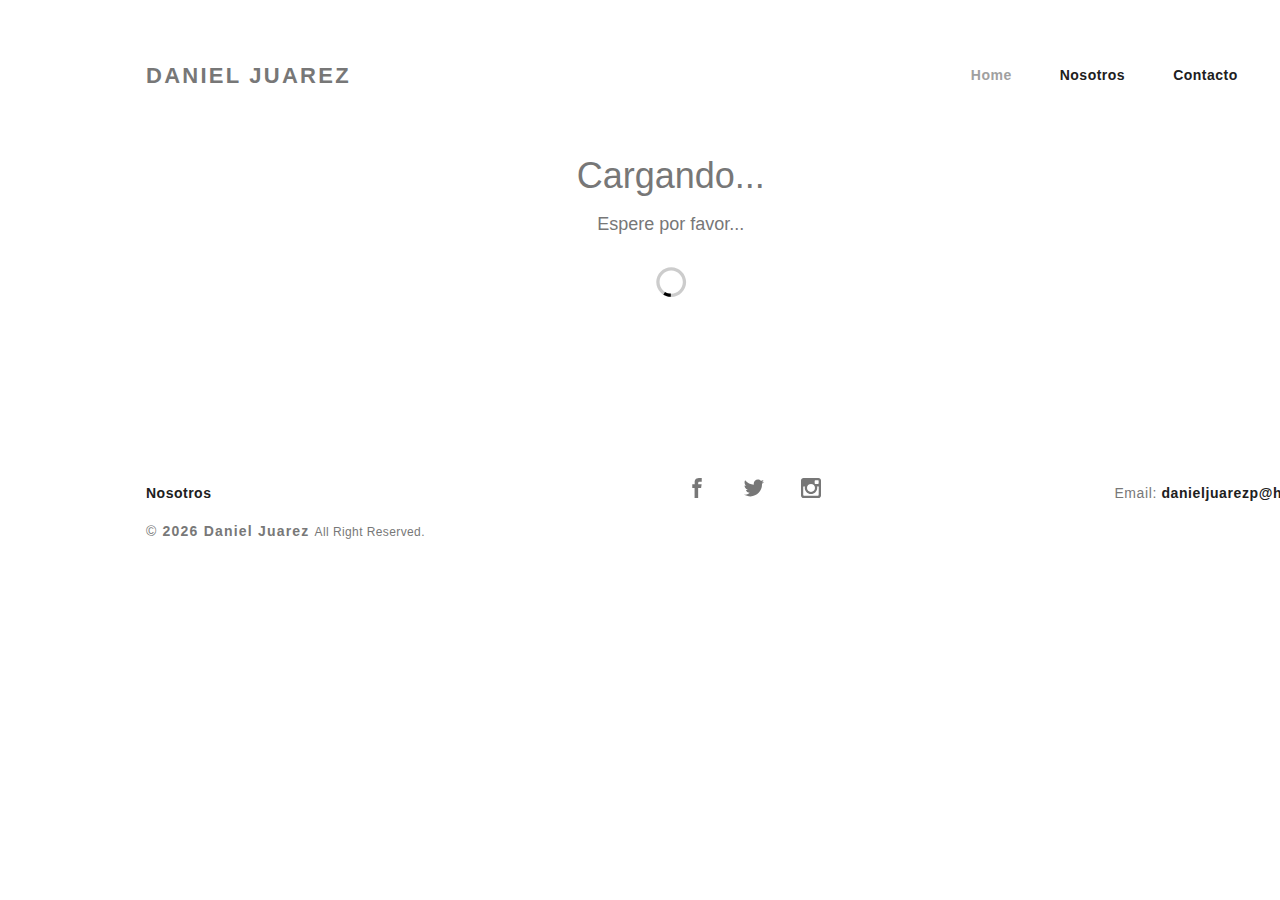
<file: docs/index.html>
<!doctype html><html lang="en"><head><meta charset="utf-8"><title>Portafolio</title><meta name="viewport" content="width=device-width,initial-scale=1"><!-- <link rel="icon" type="image/x-icon" href="favicon.ico"> --><link rel="icon" type="image/svg+xml" href="assets/img/urku-ico.svg"><link rel="stylesheet" href="assets/css/aurora-pack.min.css"><link rel="stylesheet" href="assets/css/aurora-theme-base.min.css"><link rel="stylesheet" href="assets/css/urku.css"><link href="styles.21037f791f68e74f88bd.bundle.css" rel="stylesheet"/></head><body><app-root></app-root><script src="assets/js/svg4everybody.min.js"></script><script>svg4everybody();</script><script type="text/javascript" src="inline.c7dbbd68237d16f89b19.bundle.js"></script><script type="text/javascript" src="polyfills.c9b879328f3396b2bbe8.bundle.js"></script><script type="text/javascript" src="vendor.8f28cc95007cf9566d1e.bundle.js"></script><script type="text/javascript" src="main.bb5b761fdab24113b5a6.bundle.js"></script></body></html>
</file>
<file: docs/assets/css/urku.css>
/* * * * * * * * * * * * * * * * * * * * *\ 
 UrkuPortfolio v1.0.0 
 Urku is a prtfolio template with a very clean style. 
 (c) 2016 Lionel <lionel@pixeden.com> (http://pixeden.com) 
 https://bitbucket.org/elrumordelaluz/urkuportfolio 
 Licensed under  MIT 
\* * * * * * * * * * * * * * * * * * * * */
@charset "UTF-8";
body {
  margin: 0;
}

.rk-container {
  margin-right: auto;
  margin-left: auto;
  padding-left: .25rem;
  padding-right: .25rem;
}
@media (min-width: 40em) {
  .rk-container {
    max-width: 88.88889em;
    width: 95vw;
  }
  .rk-container--inner {
    max-width: 68.88889em;
    width: 82vw;
  }
}
.rk-container--full {
  max-width: 100%;
  padding-left: 0;
  padding-right: 0;
  width: 100%;
}
@media (min-width: 64em) {
  .rk-container {
    padding-left: 0;
    padding-right: 0;
  }
}

.rk-main {
  z-index: 1;
  position: static;
}
.top-fixed .rk-main {
  padding-top: 8.5rem;
}
@media (min-width: 64em) {
  .rk-main {
    position: relative;
  }
}

.rk-header {
  background-color: #fff;
  position: relative;
  z-index: 5;
}
.top-fixed .rk-header {
  position: fixed;
}

.rk-topbar {
  -webkit-box-align: start;
  -webkit-align-items: flex-start;
  -ms-flex-align: start;
          align-items: flex-start;
  display: -webkit-box;
  display: -webkit-flex;
  display: -ms-flexbox;
  display:         flex;
  -webkit-flex-wrap: wrap;
      -ms-flex-wrap: wrap;
          flex-wrap: wrap;
  -webkit-box-pack: justify;
  -webkit-justify-content: space-between;
  -ms-flex-pack: justify;
          justify-content: space-between;
  padding-bottom: 3.3rem;
  padding-top: 2.8rem;
}
@media (min-width: 64em) {
  .rk-topbar {
    padding-bottom: 0;
  }
}

.rk-logo {
  -webkit-box-flex: 0;
  -webkit-flex: 0 0 100%;
      -ms-flex: 0 0 100%;
          flex: 0 0 100%;
  font-size: 1.375rem;
  font-weight: 700;
  letter-spacing: 2.25px;
  text-align: center;
  text-transform: uppercase;
  width: 20%;
}
.rk-logo sup {
  font-size: .5625rem;
  position: relative;
  top: -1px;
}
@media (min-width: 64em) {
  .rk-logo {
    -webkit-box-flex: 1;
    -webkit-flex: 1;
        -ms-flex: 1;
            flex: 1;
    text-align: left;
  }
}

.rk-search {
  -webkit-align-self: flex-start;
  -ms-flex-item-align: start;
          align-self: flex-start;
  margin-bottom: 3.4rem;
  margin-left: 7.7rem;
  padding-top: .16rem;
  position: relative;
}
.rk-search label,
.rk-search input {
  display: inline-block;
  vertical-align: middle;
}
.rk-search label {
  cursor: pointer;
  height: 1.875rem;
  left: -1.5rem;
  padding-bottom: .67em;
  padding-top: 0;
  position: absolute;
  top: 0;
  -webkit-transition: color .3s;
          transition: color .3s;
  width: 1.875rem;
  z-index: 20;
}
.rk-search svg {
  height: 100%;
  width: 100%;
}
.rk-search input {
  background-color: transparent;
  border: 0;
  font-size: .875rem;
  opacity: 0;
  outline: 0;
  padding: 0;
  padding-bottom: .3em;
  -webkit-transition: .3s;
          transition: .3s;
  z-index: 10;
  width: 1px;
}
.rk-search input:focus {
  opacity: 1;
  padding-left: .5rem;
  width: 100px;
}
.rk-search input:focus + label {
  color: #a0a0a0;
}

.rk-navmobile {
  position: relative;
}

.rk-mobile-menu {
  display: none;
}
.rk-mobile-menu + label {
  cursor: pointer;
  display: inline-block;
  height: 24px;
  left: 2.5vw;
  position: absolute;
  top: 2.7rem;
  width: 16px;
  z-index: 300;
}
.rk-mobile-menu + label svg {
  height: 4px;
  width: 20px;
  margin: 0;
  display: block;
  margin-bottom: 3px;
  -webkit-transition: .3s;
          transition: .3s;
}
.rk-mobile-menu + label svg:nth-of-type(1) {
  -webkit-transform-origin: center left;
      -ms-transform-origin: center left;
          transform-origin: center left;
}
.rk-mobile-menu + label svg:nth-of-type(3) {
  -webkit-transform-origin: center left;
      -ms-transform-origin: center left;
          transform-origin: center left;
}
@media (min-width: 64em) {
  .rk-mobile-menu + label {
    display: none;
  }
}
.rk-mobile-menu:checked + label,
.rk-mobile-menu + label:hover {
  color: #a0a0a0;
}
.rk-mobile-menu:checked + label svg:nth-of-type(1) {
  -webkit-transform: rotate(45deg);
      -ms-transform: rotate(45deg);
          transform: rotate(45deg);
}
.rk-mobile-menu:checked + label svg:nth-of-type(2) {
  -webkit-transform: translateX(-100%);
      -ms-transform: translateX(-100%);
          transform: translateX(-100%);
  opacity: 0;
}
.rk-mobile-menu:checked + label svg:nth-of-type(3) {
  -webkit-transform: rotate(-45deg);
      -ms-transform: rotate(-45deg);
          transform: rotate(-45deg);
}

.rk-footer {
  margin-top: 10.5rem;
  margin-bottom: 2rem;
}

.rk-footer__text {
  color: #787878;
  font-size: .75rem;
  margin-bottom: .875rem;
}
.rk-footer__text span {
  font-size: .875rem;
}

.rk-footer__copy {
  letter-spacing: .4px;
}
.rk-footer__copy span {
  letter-spacing: 1.2px;
}

.rk-footer__contact {
  display: inline-block;
  letter-spacing: .6px;
}

.rk-footer__by {
  letter-spacing: .7px;
}

.rk-social-btn {
  background: none;
  border: 0;
  display: inline-block;
  height: 20px;
  margin-left: 1rem;
  margin-right: 1rem;
  width: 20px;
}
.rk-social-btn:first-child {
  margin-left: 0;
}
.rk-social-btn:last-child {
  margin-right: 0;
}
.rk-social-btn svg {
  height: 100%;
  width: 100%;
}

.rk-layout-ctrl-cont {
  position: absolute;
  text-align: right;
  top: 2.65rem;
  padding-right: 2.5rem;
}
.top-fixed .rk-layout-ctrl-cont {
  position: fixed;
  z-index: 401;
}
.top-fixed .rk-layout-ctrl-cont:first-of-type {
  top: 2.65rem;
}
@media (min-width: 64em) {
  .rk-layout-ctrl-cont {
    padding-right: 0;
    top: 2.25rem;
  }
  .rk-layout-ctrl-cont:first-of-type {
    top: 0;
  }
  .top-fixed .rk-layout-ctrl-cont {
    top: 10.7625rem;
    z-index: -1;
  }
  .top-fixed .rk-layout-ctrl-cont:first-of-type {
    top: 8.5rem;
  }
}

.rk-layout-ctrl {
  cursor: pointer;
  display: none;
  float: right;
  clear: both;
  height: 28px;
  opacity: 0;
  padding-right: .09rem;
  padding-top: 0;
  -webkit-transition: color .3s;
          transition: color .3s;
  width: 20px;
  z-index: 401;
  position: absolute;
}
.rk-layout-ctrl:hover {
  color: #a0a0a0;
}
.rk-layout-ctrl svg {
  height: 100%;
  width: 100%;
}
@media (min-width: 40em) {
  .rk-layout-ctrl {
    display: inline-block;
  }
}
@media (min-width: 64em) {
  .rk-layout-ctrl {
    opacity: 1;
    position: static;
  }
}

.layout-ctrl-input {
  display: none;
}
.layout-ctrl-input:checked + .rk-layout-ctrl-cont label {
  display: none;
  color: #a0a0a0;
}
@media (min-width: 64em) {
  .layout-ctrl-input:checked + .rk-layout-ctrl-cont label {
    display: block;
  }
}

.rk-layout-ctrl-mobile {
  color: #a0a0a0;
  height: 19px;
  position: absolute;
  right: 40px;
  top: 46px;
  width: 19px;
  z-index: 400;
}
.top-fixed .rk-layout-ctrl-mobile {
  position: fixed;
}
.rk-layout-ctrl-mobile svg {
  -webkit-transition: -webkit-transform 250ms;
          transition:         transform 250ms;
  position: absolute;
  width: 48%;
}
.rk-layout-ctrl-mobile svg:nth-child(1),
.rk-layout-ctrl-mobile svg:nth-child(2) {
  top: 0;
  -webkit-transform-origin: top center;
      -ms-transform-origin: top center;
          transform-origin: top center;
}
.rk-layout-ctrl-mobile svg:nth-child(1),
.rk-layout-ctrl-mobile svg:nth-child(3) {
  left: 0;
}
.rk-layout-ctrl-mobile svg:nth-child(2),
.rk-layout-ctrl-mobile svg:nth-child(4) {
  right: 0;
}
.rk-layout-ctrl-mobile svg:nth-child(3),
.rk-layout-ctrl-mobile svg:nth-child(4) {
  bottom: 0;
  -webkit-transform-origin: bottom center;
      -ms-transform-origin: bottom center;
          transform-origin: bottom center;
}
.rk-layout-ctrl-mobile svg:nth-child(1),
.rk-layout-ctrl-mobile svg:nth-child(4) {
  -webkit-transform: scaleY(1.3);
      -ms-transform: scaleY(1.3);
          transform: scaleY(1.3);
}
.rk-layout-ctrl-mobile svg:nth-child(2),
.rk-layout-ctrl-mobile svg:nth-child(3) {
  -webkit-transform: scaleY(.7);
      -ms-transform: scaleY(.7);
          transform: scaleY(.7);
}
.rk-layout-ctrl-mobile.layout-blog svg:nth-child(1),
.rk-layout-ctrl-mobile.layout-blog svg:nth-child(3) {
  -webkit-transform: scaleX(1.3);
      -ms-transform: scaleX(1.3);
          transform: scaleX(1.3);
  -webkit-transform-origin: left center;
      -ms-transform-origin: left center;
          transform-origin: left center;
}
.rk-layout-ctrl-mobile.layout-blog svg:nth-child(2),
.rk-layout-ctrl-mobile.layout-blog svg:nth-child(4) {
  -webkit-transform: scaleX(1.3);
      -ms-transform: scaleX(1.3);
          transform: scaleX(1.3);
  -webkit-transform-origin: right center;
      -ms-transform-origin: right center;
          transform-origin: right center;
}
#layout-grid:checked ~ .rk-layout-ctrl-mobile svg {
  -webkit-transform: scale(1);
      -ms-transform: scale(1);
          transform: scale(1);
}
@media (max-width: 40em) {
  .rk-layout-ctrl-mobile {
    display: none;
  }
}
@media (min-width: 64em) {
  .rk-layout-ctrl-mobile {
    display: none;
  }
}

.rk-portfolio__items {
  margin-top: -4px;
}
@media (min-width: 40em) {
  .rk-portfolio__items {
    display: -webkit-box;
    display: -webkit-flex;
    display: -ms-flexbox;
    display:         flex;
    -webkit-flex-wrap: wrap;
        -ms-flex-wrap: wrap;
            flex-wrap: wrap;
    margin-left: -4px;
    margin-right: -4px;
  }
}

.rk-item {
  display: block;
  margin: 0;
  margin-bottom: .5rem;
  position: relative;
}
.rk-item.ae-masonry__item {
  display: inline-block;
  margin-bottom: 0;
}
.rk-item img {
  display: block;
  width: 100%;
}
.rk-item:hover .item-meta {
  opacity: 1;
  visibility: visible;
}
.rk-item--flex {
  background-position: center center;
  background-repeat: no-repeat;
  background-size: cover;
  border-color: white;
  border-width: 4px;
  border-style: solid;
  -webkit-box-flex: 1;
  -webkit-flex: 1;
      -ms-flex: 1;
          flex: 1;
  margin-bottom: 0;
  overflow: hidden;
}
.rk-item--flex:after {
  display: none;
}
.rk-item--flex:before {
  content: "";
  display: block;
  padding-top: 100%;
}
.rk-item--flex:hover {
  background-color: #000;
  background-blend-mode: luminosity;
}
@media (min-width: 40em) {
  .rk-item {
    border-width: 4px;
  }
}

.post-img {
  background-position: center center;
  background-repeat: no-repeat;
  background-size: cover;
  display: block;
  position: relative;
}
.post-img:before {
  content: "";
  display: block;
  padding-top: 100%;
}
.post-img:hover {
  background-color: #000;
  background-blend-mode: luminosity;
}
.post-img:hover .item-meta {
  opacity: 1;
  visibility: visible;
}

.item-meta {
  -webkit-box-align: center;
  -webkit-align-items: center;
  -ms-flex-align: center;
          align-items: center;
  background-color: rgba(255, 255, 255, .75);
  bottom: 0;
  color: #202020;
  display: -webkit-box;
  display: -webkit-flex;
  display: -ms-flexbox;
  display:         flex;
  -webkit-box-orient: vertical;
  -webkit-box-direction: normal;
  -webkit-flex-direction: column;
      -ms-flex-direction: column;
          flex-direction: column;
  font-size: .67rem;
  -webkit-box-pack: center;
  -webkit-justify-content: center;
  -ms-flex-pack: center;
          justify-content: center;
  left: 0;
  margin: auto;
  opacity: 0;
  padding: 2%;
  position: absolute;
  right: 0;
  text-align: center;
  -webkit-transition: opacity .5s;
          transition: opacity .5s;
  top: 0;
}
.item-meta h2 {
  font-size: 2.25em;
  font-weight: 700;
}
.item-meta p {
  font-size: 1.5em;
  margin-bottom: 0;
}
@media (min-width: 64em) {
  .item-meta {
    font-size: 1vw;
  }
}
@media (min-width: 94.75em) {
  .item-meta {
    font-size: 1rem;
  }
}

@media (min-width: 40em) {
  .rk-size-12 .item-meta h2,
  .fz-12 .item-meta2 h2 {
    font-size: 2.25em;
  }
  .rk-size-12 .item-meta p,
  .fz-12 .item-meta2 p {
    font-size: 1.5em;
  }
  .rk-size-8 .item-meta h2,
  .fz-8 .item-meta h2 {
    font-size: 2em;
  }
  .rk-size-8 .item-meta p,
  .fz-8 .item-meta p {
    font-size: 1.5em;
  }
  .rk-size-6 .item-meta h2,
  .fz-6 .item-meta h2 {
    font-size: 1.75em;
  }
  .rk-size-6 .item-meta p,
  .fz-6 .item-meta p {
    font-size: 1.3125em;
  }
  .rk-size-4 .item-meta h2,
  .fz-4 .item-meta h2 {
    font-size: 1.5em;
  }
  .rk-size-4 .item-meta p,
  .fz-4 .item-meta p {
    font-size: 1.125em;
  }
  .rk-size-3 .item-meta h2,
  .fz-3 .item-meta h2 {
    font-size: 1.3125em;
  }
  .rk-size-3 .item-meta p,
  .fz-3 .item-meta p {
    font-size: 1.125em;
  }
  #layout-grid:checked ~ .rk-portfolio .rk-tosize-12 .item-meta h2 {
    font-size: 2.25em;
  }
  #layout-grid:checked ~ .rk-portfolio .rk-tosize-12 .item-meta p {
    font-size: 1.5em;
  }
  #layout-grid:checked ~ .rk-portfolio .rk-tosize-6 .item-meta h2 {
    font-size: 1.75em;
  }
  #layout-grid:checked ~ .rk-portfolio .rk-tosize-6 .item-meta p {
    font-size: 1.3125em;
  }
  #layout-grid:checked ~ .rk-portfolio .rk-tosize-4 .item-meta h2,
  #layout-grid:checked ~ .rk-portfolio .rk-tosize-8 .rk-tosize-6 .item-meta h2 {
    font-size: 1.5em;
  }
  #layout-grid:checked ~ .rk-portfolio .rk-tosize-4 .item-meta p,
  #layout-grid:checked ~ .rk-portfolio .rk-tosize-8 .rk-tosize-6 .item-meta p {
    font-size: 1.125em;
  }
  #layout-grid:checked ~ .rk-portfolio .rk-tosize-3 .item-meta h2,
  #layout-grid:checked ~ .rk-portfolio .rk-tosize-6 .rk-tosize-6 .item-meta h2 {
    font-size: 1.3125em;
  }
  #layout-grid:checked ~ .rk-portfolio .rk-tosize-3 .item-meta p,
  #layout-grid:checked ~ .rk-portfolio .rk-tosize-6 .rk-tosize-6 .item-meta p {
    font-size: 1.125em;
  }
}

.ae-masonry .item-meta h2 {
  font-size: 2.25em;
}

.ae-masonry .item-meta p {
  font-size: 1.5em;
}

@media (min-width: 40em) {
  .rk-portfolio .ae-masonry-sm-2 .item-meta h2,
  .rk-portfolio .ae-grid__item[class*="item-sm"]:nth-child(1):nth-last-child(2) h2,
  .rk-portfolio .ae-grid__item[class*="item-sm"]:nth-child(1):nth-last-child(2) ~ .ae-grid__item[class*="item-sm"] h2 {
    font-size: 1.75em;
  }
  .rk-portfolio .ae-masonry-sm-2 .item-meta p,
  .rk-portfolio .ae-grid__item[class*="item-sm"]:nth-child(1):nth-last-child(2) p,
  .rk-portfolio .ae-grid__item[class*="item-sm"]:nth-child(1):nth-last-child(2) ~ .ae-grid__item[class*="item-sm"] p {
    font-size: 1.3125em;
  }
  .rk-portfolio .ae-masonry-sm-3 .item-meta h2,
  .rk-portfolio .ae-grid__item[class*="item-sm"]:nth-child(1):nth-last-child(3) h2,
  .rk-portfolio .ae-grid__item[class*="item-sm"]:nth-child(1):nth-last-child(3) ~ .ae-grid__item[class*="item-sm"] h2 {
    font-size: 1.5em;
  }
  .rk-portfolio .ae-masonry-sm-3 .item-meta p,
  .rk-portfolio .ae-grid__item[class*="item-sm"]:nth-child(1):nth-last-child(3) p,
  .rk-portfolio .ae-grid__item[class*="item-sm"]:nth-child(1):nth-last-child(3) ~ .ae-grid__item[class*="item-sm"] p {
    font-size: 1.125em;
  }
  .rk-portfolio .ae-masonry-sm-4 .item-meta h2,
  .rk-portfolio .ae-grid__item[class*="item-sm"]:nth-child(1):nth-last-child(4) h2,
  .rk-portfolio .ae-grid__item[class*="item-sm"]:nth-child(1):nth-last-child(4) ~ .ae-grid__item[class*="item-sm"] h2 {
    font-size: 1.3125em;
  }
  .rk-portfolio .ae-masonry-sm-4 .item-meta p,
  .rk-portfolio .ae-grid__item[class*="item-sm"]:nth-child(1):nth-last-child(4) p,
  .rk-portfolio .ae-grid__item[class*="item-sm"]:nth-child(1):nth-last-child(4) ~ .ae-grid__item[class*="item-sm"] p {
    font-size: 1.125em;
  }
}

@media (min-width: 52em) {
  .rk-portfolio .ae-masonry-md-2 .item-meta h2,
  .rk-portfolio .ae-grid__item[class*="item-md"]:nth-child(1):nth-last-child(2) h2,
  .rk-portfolio .ae-grid__item[class*="item-md"]:nth-child(1):nth-last-child(2) ~ .ae-grid__item[class*="item-md"] h2 {
    font-size: 1.75em;
  }
  .rk-portfolio .ae-masonry-md-2 .item-meta p,
  .rk-portfolio .ae-grid__item[class*="item-md"]:nth-child(1):nth-last-child(2) p,
  .rk-portfolio .ae-grid__item[class*="item-md"]:nth-child(1):nth-last-child(2) ~ .ae-grid__item[class*="item-md"] p {
    font-size: 1.3125em;
  }
  .rk-portfolio .ae-masonry-md-3 .item-meta h2,
  .rk-portfolio .ae-grid__item[class*="item-md"]:nth-child(1):nth-last-child(3) h2,
  .rk-portfolio .ae-grid__item[class*="item-md"]:nth-child(1):nth-last-child(3) ~ .ae-grid__item[class*="item-md"] h2 {
    font-size: 1.5em;
  }
  .rk-portfolio .ae-masonry-md-3 .item-meta p,
  .rk-portfolio .ae-grid__item[class*="item-md"]:nth-child(1):nth-last-child(3) p,
  .rk-portfolio .ae-grid__item[class*="item-md"]:nth-child(1):nth-last-child(3) ~ .ae-grid__item[class*="item-md"] p {
    font-size: 1.125em;
  }
  .rk-portfolio .ae-masonry-md-4 .item-meta h2,
  .rk-portfolio .ae-grid__item[class*="item-md"]:nth-child(1):nth-last-child(4) h2,
  .rk-portfolio .ae-grid__item[class*="item-md"]:nth-child(1):nth-last-child(4) ~ .ae-grid__item[class*="item-md"] h2 {
    font-size: 1.3125em;
  }
  .rk-portfolio .ae-masonry-md-4 .item-meta p,
  .rk-portfolio .ae-grid__item[class*="item-md"]:nth-child(1):nth-last-child(4) p,
  .rk-portfolio .ae-grid__item[class*="item-md"]:nth-child(1):nth-last-child(4) ~ .ae-grid__item[class*="item-md"] p {
    font-size: 1.125em;
  }
}

@media (min-width: 64em) {
  .rk-portfolio .ae-masonry-lg-2 .item-meta h2,
  .rk-portfolio .ae-grid__item[class*="item-lg"]:nth-child(1):nth-last-child(2) h2,
  .rk-portfolio .ae-grid__item[class*="item-lg"]:nth-child(1):nth-last-child(2) ~ .ae-grid__item[class*="item-lg"] h2 {
    font-size: 1.75em;
  }
  .rk-portfolio .ae-masonry-lg-2 .item-meta p,
  .rk-portfolio .ae-grid__item[class*="item-lg"]:nth-child(1):nth-last-child(2) p,
  .rk-portfolio .ae-grid__item[class*="item-lg"]:nth-child(1):nth-last-child(2) ~ .ae-grid__item[class*="item-lg"] p {
    font-size: 1.3125em;
  }
  .rk-portfolio .ae-masonry-lg-3 .item-meta h2,
  .rk-portfolio .ae-grid__item[class*="item-lg"]:nth-child(1):nth-last-child(3) h2,
  .rk-portfolio .ae-grid__item[class*="item-lg"]:nth-child(1):nth-last-child(3) ~ .ae-grid__item[class*="item-lg"] h2 {
    font-size: 1.5em;
  }
  .rk-portfolio .ae-masonry-lg-3 .item-meta p,
  .rk-portfolio .ae-grid__item[class*="item-lg"]:nth-child(1):nth-last-child(3) p,
  .rk-portfolio .ae-grid__item[class*="item-lg"]:nth-child(1):nth-last-child(3) ~ .ae-grid__item[class*="item-lg"] p {
    font-size: 1.125em;
  }
  .rk-portfolio .ae-masonry-lg-4 .item-meta h2,
  .rk-portfolio .ae-grid__item[class*="item-lg"]:nth-child(1):nth-last-child(4) h2,
  .rk-portfolio .ae-grid__item[class*="item-lg"]:nth-child(1):nth-last-child(4) ~ .ae-grid__item[class*="item-lg"] h2 {
    font-size: 1.3125em;
  }
  .rk-portfolio .ae-masonry-lg-4 .item-meta p,
  .rk-portfolio .ae-grid__item[class*="item-lg"]:nth-child(1):nth-last-child(4) p,
  .rk-portfolio .ae-grid__item[class*="item-lg"]:nth-child(1):nth-last-child(4) ~ .ae-grid__item[class*="item-lg"] p {
    font-size: 1.125em;
  }
}

@media (min-width: 75em) {
  .rk-portfolio .ae-masonry-xl-2 .item-meta h2,
  .rk-portfolio .ae-grid__item[class*="item-xl"]:nth-child(1):nth-last-child(2) h2,
  .rk-portfolio .ae-grid__item[class*="item-xl"]:nth-child(1):nth-last-child(2) ~ .ae-grid__item[class*="item-xl"] h2 {
    font-size: 1.75em;
  }
  .rk-portfolio .ae-masonry-xl-2 .item-meta p,
  .rk-portfolio .ae-grid__item[class*="item-xl"]:nth-child(1):nth-last-child(2) p,
  .rk-portfolio .ae-grid__item[class*="item-xl"]:nth-child(1):nth-last-child(2) ~ .ae-grid__item[class*="item-xl"] p {
    font-size: 1.3125em;
  }
  .rk-portfolio .ae-masonry-xl-3 .item-meta h2,
  .rk-portfolio .ae-grid__item[class*="item-xl"]:nth-child(1):nth-last-child(3) h2,
  .rk-portfolio .ae-grid__item[class*="item-xl"]:nth-child(1):nth-last-child(3) ~ .ae-grid__item[class*="item-xl"] h2 {
    font-size: 1.5em;
  }
  .rk-portfolio .ae-masonry-xl-3 .item-meta p,
  .rk-portfolio .ae-grid__item[class*="item-xl"]:nth-child(1):nth-last-child(3) p,
  .rk-portfolio .ae-grid__item[class*="item-xl"]:nth-child(1):nth-last-child(3) ~ .ae-grid__item[class*="item-xl"] p {
    font-size: 1.125em;
  }
  .rk-portfolio .ae-masonry-xl-4 .item-meta h2,
  .rk-portfolio .ae-grid__item[class*="item-xl"]:nth-child(1):nth-last-child(4) h2,
  .rk-portfolio .ae-grid__item[class*="item-xl"]:nth-child(1):nth-last-child(4) ~ .ae-grid__item[class*="item-xl"] h2 {
    font-size: 1.3125em;
  }
  .rk-portfolio .ae-masonry-xl-4 .item-meta p,
  .rk-portfolio .ae-grid__item[class*="item-xl"]:nth-child(1):nth-last-child(4) p,
  .rk-portfolio .ae-grid__item[class*="item-xl"]:nth-child(1):nth-last-child(4) ~ .ae-grid__item[class*="item-xl"] p {
    font-size: 1.125em;
  }
}

@media (min-width: 40em) {
  .rk-size-1 {
    -webkit-box-flex: 0;
    -webkit-flex-grow: 0;
    -ms-flex-positive: 0;
            flex-grow: 0;
    -webkit-flex-shrink: 0;
    -ms-flex-negative: 0;
            flex-shrink: 0;
    -webkit-flex-basis: auto;
    -ms-flex-preferred-size: auto;
            flex-basis: auto;
    width: 8.33333%;
  }
  .rk-size-2 {
    -webkit-box-flex: 0;
    -webkit-flex-grow: 0;
    -ms-flex-positive: 0;
            flex-grow: 0;
    -webkit-flex-shrink: 0;
    -ms-flex-negative: 0;
            flex-shrink: 0;
    -webkit-flex-basis: auto;
    -ms-flex-preferred-size: auto;
            flex-basis: auto;
    width: 16.66667%;
  }
  .rk-size-3 {
    -webkit-box-flex: 0;
    -webkit-flex-grow: 0;
    -ms-flex-positive: 0;
            flex-grow: 0;
    -webkit-flex-shrink: 0;
    -ms-flex-negative: 0;
            flex-shrink: 0;
    -webkit-flex-basis: auto;
    -ms-flex-preferred-size: auto;
            flex-basis: auto;
    width: 25%;
  }
  .rk-size-4 {
    -webkit-box-flex: 0;
    -webkit-flex-grow: 0;
    -ms-flex-positive: 0;
            flex-grow: 0;
    -webkit-flex-shrink: 0;
    -ms-flex-negative: 0;
            flex-shrink: 0;
    -webkit-flex-basis: auto;
    -ms-flex-preferred-size: auto;
            flex-basis: auto;
    width: 33.33333%;
  }
  .rk-size-5 {
    -webkit-box-flex: 0;
    -webkit-flex-grow: 0;
    -ms-flex-positive: 0;
            flex-grow: 0;
    -webkit-flex-shrink: 0;
    -ms-flex-negative: 0;
            flex-shrink: 0;
    -webkit-flex-basis: auto;
    -ms-flex-preferred-size: auto;
            flex-basis: auto;
    width: 41.66667%;
  }
  .rk-size-6 {
    -webkit-box-flex: 0;
    -webkit-flex-grow: 0;
    -ms-flex-positive: 0;
            flex-grow: 0;
    -webkit-flex-shrink: 0;
    -ms-flex-negative: 0;
            flex-shrink: 0;
    -webkit-flex-basis: auto;
    -ms-flex-preferred-size: auto;
            flex-basis: auto;
    width: 50%;
  }
  .rk-size-7 {
    -webkit-box-flex: 0;
    -webkit-flex-grow: 0;
    -ms-flex-positive: 0;
            flex-grow: 0;
    -webkit-flex-shrink: 0;
    -ms-flex-negative: 0;
            flex-shrink: 0;
    -webkit-flex-basis: auto;
    -ms-flex-preferred-size: auto;
            flex-basis: auto;
    width: 58.33333%;
  }
  .rk-size-8 {
    -webkit-box-flex: 0;
    -webkit-flex-grow: 0;
    -ms-flex-positive: 0;
            flex-grow: 0;
    -webkit-flex-shrink: 0;
    -ms-flex-negative: 0;
            flex-shrink: 0;
    -webkit-flex-basis: auto;
    -ms-flex-preferred-size: auto;
            flex-basis: auto;
    width: 66.66667%;
  }
  .rk-size-9 {
    -webkit-box-flex: 0;
    -webkit-flex-grow: 0;
    -ms-flex-positive: 0;
            flex-grow: 0;
    -webkit-flex-shrink: 0;
    -ms-flex-negative: 0;
            flex-shrink: 0;
    -webkit-flex-basis: auto;
    -ms-flex-preferred-size: auto;
            flex-basis: auto;
    width: 75%;
  }
  .rk-size-10 {
    -webkit-box-flex: 0;
    -webkit-flex-grow: 0;
    -ms-flex-positive: 0;
            flex-grow: 0;
    -webkit-flex-shrink: 0;
    -ms-flex-negative: 0;
            flex-shrink: 0;
    -webkit-flex-basis: auto;
    -ms-flex-preferred-size: auto;
            flex-basis: auto;
    width: 83.33333%;
  }
  .rk-size-11 {
    -webkit-box-flex: 0;
    -webkit-flex-grow: 0;
    -ms-flex-positive: 0;
            flex-grow: 0;
    -webkit-flex-shrink: 0;
    -ms-flex-negative: 0;
            flex-shrink: 0;
    -webkit-flex-basis: auto;
    -ms-flex-preferred-size: auto;
            flex-basis: auto;
    width: 91.66667%;
  }
  .rk-size-12 {
    -webkit-box-flex: 0;
    -webkit-flex-grow: 0;
    -ms-flex-positive: 0;
            flex-grow: 0;
    -webkit-flex-shrink: 0;
    -ms-flex-negative: 0;
            flex-shrink: 0;
    -webkit-flex-basis: auto;
    -ms-flex-preferred-size: auto;
            flex-basis: auto;
    width: 100%;
  }
}

#layout-grid:checked ~ .rk-portfolio .rk-tosize-1 {
  -webkit-box-flex: 0;
  -webkit-flex-grow: 0;
  -ms-flex-positive: 0;
          flex-grow: 0;
  -webkit-flex-shrink: 0;
  -ms-flex-negative: 0;
          flex-shrink: 0;
  -webkit-flex-basis: auto;
  -ms-flex-preferred-size: auto;
          flex-basis: auto;
  width: 8.33333%;
}

#layout-grid:checked ~ .rk-portfolio .rk-tosize-2 {
  -webkit-box-flex: 0;
  -webkit-flex-grow: 0;
  -ms-flex-positive: 0;
          flex-grow: 0;
  -webkit-flex-shrink: 0;
  -ms-flex-negative: 0;
          flex-shrink: 0;
  -webkit-flex-basis: auto;
  -ms-flex-preferred-size: auto;
          flex-basis: auto;
  width: 16.66667%;
}

#layout-grid:checked ~ .rk-portfolio .rk-tosize-3 {
  -webkit-box-flex: 0;
  -webkit-flex-grow: 0;
  -ms-flex-positive: 0;
          flex-grow: 0;
  -webkit-flex-shrink: 0;
  -ms-flex-negative: 0;
          flex-shrink: 0;
  -webkit-flex-basis: auto;
  -ms-flex-preferred-size: auto;
          flex-basis: auto;
  width: 25%;
}

#layout-grid:checked ~ .rk-portfolio .rk-tosize-4 {
  -webkit-box-flex: 0;
  -webkit-flex-grow: 0;
  -ms-flex-positive: 0;
          flex-grow: 0;
  -webkit-flex-shrink: 0;
  -ms-flex-negative: 0;
          flex-shrink: 0;
  -webkit-flex-basis: auto;
  -ms-flex-preferred-size: auto;
          flex-basis: auto;
  width: 33.33333%;
}

#layout-grid:checked ~ .rk-portfolio .rk-tosize-5 {
  -webkit-box-flex: 0;
  -webkit-flex-grow: 0;
  -ms-flex-positive: 0;
          flex-grow: 0;
  -webkit-flex-shrink: 0;
  -ms-flex-negative: 0;
          flex-shrink: 0;
  -webkit-flex-basis: auto;
  -ms-flex-preferred-size: auto;
          flex-basis: auto;
  width: 41.66667%;
}

#layout-grid:checked ~ .rk-portfolio .rk-tosize-6 {
  -webkit-box-flex: 0;
  -webkit-flex-grow: 0;
  -ms-flex-positive: 0;
          flex-grow: 0;
  -webkit-flex-shrink: 0;
  -ms-flex-negative: 0;
          flex-shrink: 0;
  -webkit-flex-basis: auto;
  -ms-flex-preferred-size: auto;
          flex-basis: auto;
  width: 50%;
}

#layout-grid:checked ~ .rk-portfolio .rk-tosize-7 {
  -webkit-box-flex: 0;
  -webkit-flex-grow: 0;
  -ms-flex-positive: 0;
          flex-grow: 0;
  -webkit-flex-shrink: 0;
  -ms-flex-negative: 0;
          flex-shrink: 0;
  -webkit-flex-basis: auto;
  -ms-flex-preferred-size: auto;
          flex-basis: auto;
  width: 58.33333%;
}

#layout-grid:checked ~ .rk-portfolio .rk-tosize-8 {
  -webkit-box-flex: 0;
  -webkit-flex-grow: 0;
  -ms-flex-positive: 0;
          flex-grow: 0;
  -webkit-flex-shrink: 0;
  -ms-flex-negative: 0;
          flex-shrink: 0;
  -webkit-flex-basis: auto;
  -ms-flex-preferred-size: auto;
          flex-basis: auto;
  width: 66.66667%;
}

#layout-grid:checked ~ .rk-portfolio .rk-tosize-9 {
  -webkit-box-flex: 0;
  -webkit-flex-grow: 0;
  -ms-flex-positive: 0;
          flex-grow: 0;
  -webkit-flex-shrink: 0;
  -ms-flex-negative: 0;
          flex-shrink: 0;
  -webkit-flex-basis: auto;
  -ms-flex-preferred-size: auto;
          flex-basis: auto;
  width: 75%;
}

#layout-grid:checked ~ .rk-portfolio .rk-tosize-10 {
  -webkit-box-flex: 0;
  -webkit-flex-grow: 0;
  -ms-flex-positive: 0;
          flex-grow: 0;
  -webkit-flex-shrink: 0;
  -ms-flex-negative: 0;
          flex-shrink: 0;
  -webkit-flex-basis: auto;
  -ms-flex-preferred-size: auto;
          flex-basis: auto;
  width: 83.33333%;
}

#layout-grid:checked ~ .rk-portfolio .rk-tosize-11 {
  -webkit-box-flex: 0;
  -webkit-flex-grow: 0;
  -ms-flex-positive: 0;
          flex-grow: 0;
  -webkit-flex-shrink: 0;
  -ms-flex-negative: 0;
          flex-shrink: 0;
  -webkit-flex-basis: auto;
  -ms-flex-preferred-size: auto;
          flex-basis: auto;
  width: 91.66667%;
}

#layout-grid:checked ~ .rk-portfolio .rk-tosize-12 {
  -webkit-box-flex: 0;
  -webkit-flex-grow: 0;
  -ms-flex-positive: 0;
          flex-grow: 0;
  -webkit-flex-shrink: 0;
  -ms-flex-negative: 0;
          flex-shrink: 0;
  -webkit-flex-basis: auto;
  -ms-flex-preferred-size: auto;
          flex-basis: auto;
  width: 100%;
}

#layout-grid:checked ~ .rk-portfolio .rk-tosize-auto {
  -webkit-box-flex: 1;
  -webkit-flex: 1;
      -ms-flex: 1;
          flex: 1;
}

@media (min-width: 40em) {
  .rk-landscape:before {
    padding-top: 66.93548%;
  }
  .rk-landscape-alt:before {
    padding-top: 56.45161%;
  }
  .rk-portrait:before {
    padding-top: 134.74026%;
  }
  .rk-square:before {
    padding-top: 100%;
  }
}

#layout-grid:checked ~ .rk-portfolio .rk-tolandscape:before,
#layout-grid:checked ~ .rk-blog .rk-tolandscape:before,
.rk-blog--columns .rk-tolandscape:before {
  padding-top: 66.93548%;
}

#layout-grid:checked ~ .rk-portfolio .rk-tolandscape-alt:before,
#layout-grid:checked ~ .rk-blog .rk-tolandscape-alt:before,
.rk-blog--columns .rk-tolandscape-alt:before {
  padding-top: 56.45161%;
}

#layout-grid:checked ~ .rk-portfolio .rk-toportrait:before,
#layout-grid:checked ~ .rk-blog .rk-toportrait:before,
.rk-blog--columns .rk-toportrait:before {
  padding-top: 134.74026%;
}

#layout-grid:checked ~ .rk-portfolio .rk-tosquare:before,
#layout-grid:checked ~ .rk-blog .rk-tosquare:before,
.rk-blog--columns .rk-tosquare:before {
  padding-top: 100%;
}

.item-1 {
  background-image: url("../img/project-1.jpg");
}
@media (min-width: 40em) {
  #layout-grid:checked ~ .rk-portfolio .item-1 {
    background-position: center left;
  }
}

.item-2 {
  background-image: url("../img/project-2.jpg");
}

.item-3 {
  background-image: url("../img/project-3.jpg");
}

.item-4 {
  background-image: url("../img/project-4.jpg");
}

.item-5 {
  background-image: url("../img/project-5.jpg");
}
@media (min-width: 40em) {
  #layout-grid:checked ~ .rk-portfolio .item-5 {
    background-position: center left;
  }
}

.item-6 {
  background-image: url("../img/project-6.jpg");
}
@media (min-width: 40em) {
  #layout-grid:checked ~ .rk-portfolio .item-6 {
    background-position: top center;
  }
}

.item-7 {
  background-image: url("../img/project-7.jpg");
}

.item-8 {
  background-image: url("../img/project-8.jpg");
}

.item-9 {
  background-image: url("../img/project-9.jpg");
}

.item-10 {
  background-image: url("../img/project-10.jpg");
}

.item-11 {
  background-image: url("../img/project-11.jpg");
}

.item-12 {
  background-image: url("../img/project-12.jpg");
}

.item-13 {
  background-image: url("../img/project-13.jpg");
}
@media (min-width: 40em) {
  #layout-grid:checked ~ .rk-portfolio .item-13 {
    background-position: top right;
  }
  #layout-grid:checked ~ .rk-portfolio .item-13 {
    background-size: 142%;
  }
}

.item-14 {
  background-image: url("../img/project-14.jpg");
}

.item-15 {
  background-image: url("../img/project-15.jpg");
}

@media (min-width: 40em) {
  #layout-grid:checked ~ .rk-portfolio .rk-items-cont {
    display: -webkit-box;
    display: -webkit-flex;
    display: -ms-flexbox;
    display:         flex;
  }
}

.rk-portfolio-cover {
  background-position: center center;
  background-size: cover;
  display: -webkit-box;
  display: -webkit-flex;
  display: -ms-flexbox;
  display:         flex;
  -webkit-box-pack: center;
  -webkit-justify-content: center;
  -ms-flex-pack: center;
          justify-content: center;
  -webkit-box-align: end;
  -webkit-align-items: flex-end;
  -ms-flex-align: end;
          align-items: flex-end;
  height: 100vh;
  padding-bottom: 1.5rem;
  width: 100%;
}
@media (min-width: 40em) {
  .rk-portfolio-cover {
    padding-bottom: 2.5rem;
  }
}

.rk-portfolio--inner img {
  width: 100%;
}

.rk-portfolio-title {
  letter-spacing: .0359em;
}

.rk-portfolio-category {
  letter-spacing: .021em;
}

.rk-portfolio-inner-client span {
  letter-spacing: .05em;
}

.rk-portfolio-inner-website {
  letter-spacing: .05em;
}

.rk-portfolio-inner-date {
  letter-spacing: .02em;
}

.rk-portfolio-info {
  margin-top: 4.9rem;
}

.rk-portfolio-inner-title {
  margin-top: .2em;
}

.rk-portfolio-details p {
  margin-bottom: .4rem;
}

.item-inside__meta {
  text-align: center;
}
.item-inside__meta--contrast:before {
  background-color: rgba(255, 255, 255, .3);
  content: "";
  height: 100%;
  left: 0;
  position: absolute;
  top: 0;
  width: 100%;
  z-index: 1;
}
.item-inside__meta .rk-portfolio-title,
.item-inside__meta .rk-portfolio-category {
  position: relative;
  z-index: 2;
}

.inner-box-1 {
  margin-top: 3.4rem;
}

.inner-box-3 {
  margin-top: 6.6rem;
}

.inner-box-4 {
  margin-top: 6rem;
}

.item-inside-1 {
  /*background-image: url("../img/project-1.jpg");*/
  background-position: 50% 100%;
  background-size: 350%;
}
@media only screen and (-webkit-min-device-pixel-ratio: 1.5), only screen and (min--moz-device-pixel-ratio: 1.5), only screen and (-o-min-device-pixel-ratio: 3/2), only screen and (min-device-pixel-ratio: 1.5) {
  .item-inside-1 {
    background-image: url("../img/project-1h.jpg");
  }
}
@media (min-width: 40em) {
  .item-inside-1 {
    background-size: 150%;
  }
}

.post-inside-1 {
  background-image: url("../img/post-1.jpg");
}

#layout-grid:checked ~ .rk-portfolio,
#layout-grid:checked ~ .rk-blog {
  -webkit-animation: op2 .5s;
          animation: op2 .5s;
}

#layout-base:checked ~ .rk-portfolio,
#layout-base:checked ~ .rk-blog {
  -webkit-animation: op .5s;
          animation: op .5s;
}

@-webkit-keyframes op {
  0% {
    opacity: 0;
  }
  100% {
    opacity: 1;
  }
}

@keyframes op {
  0% {
    opacity: 0;
  }
  100% {
    opacity: 1;
  }
}

@-webkit-keyframes op2 {
  0% {
    opacity: 0;
  }
  100% {
    opacity: 1;
  }
}

@keyframes op2 {
  0% {
    opacity: 0;
  }
  100% {
    opacity: 1;
  }
}

.rk-blog {
  padding-top: .25rem;
}

.rk-blog__items {
  margin-bottom: 2.7rem;
}
@media (min-width: 40em) {
  .rk-blog__items {
    -webkit-column-count: 1;
       -moz-column-count: 1;
            column-count: 1;
    -webkit-column-gap: .5rem;
       -moz-column-gap: .5rem;
            column-gap: .5rem;
  }
}

.rk-blog__item {
  display: inline-block;
  margin: 0 0 10.6rem;
  width: 100%;
}

@media (min-width: 40em) {
  #layout-grid:checked ~ .rk-blog .rk-blog__items,
  .rk-blog--columns .rk-blog__items {
    -webkit-column-count: 2;
       -moz-column-count: 2;
            column-count: 2;
    margin-bottom: 6.2rem;
  }
}

@media (min-width: 75em) {
  #layout-grid:checked ~ .rk-blog .rk-blog__items,
  .rk-blog--columns .rk-blog__items {
    -webkit-column-count: 3;
       -moz-column-count: 3;
            column-count: 3;
  }
}

.blog-info,
.blog-meta {
  margin: 0 auto;
  text-align: center;
  width: 78.5%;
}

.blog-info {
  margin-top: 4rem;
}

.blog-info__title {
  letter-spacing: .04em;
}

.blog-info__author {
  letter-spacing: .02em;
  margin-top: 1em;
}

.blog-info__excerpt {
  margin-top: 3.9rem;
  letter-spacing: .05em;
  line-height: 1.8125;
  text-align: left;
}
.blog-info__excerpt:not(:empty):after {
  content: " […]";
}

.blog-meta {
  -webkit-box-align: baseline;
  -webkit-align-items: baseline;
  -ms-flex-align: baseline;
          align-items: baseline;
  display: -webkit-box;
  display: -webkit-flex;
  display: -ms-flexbox;
  display:         flex;
  -webkit-flex-wrap: wrap;
      -ms-flex-wrap: wrap;
          flex-wrap: wrap;
  -webkit-box-pack: justify;
  -webkit-justify-content: space-between;
  -ms-flex-pack: justify;
          justify-content: space-between;
  margin-top: 3.5rem;
}

.blog-meta__comments {
  letter-spacing: .06em;
}

.blog-meta__date {
  color: #787878;
  letter-spacing: .05em;
}

#layout-grid:checked ~ .rk-blog .blog-info,
.rk-blog--columns .blog-info {
  margin-top: 3.5rem;
}

#layout-grid:checked ~ .rk-blog .blog-info__title,
.rk-blog--columns .blog-info__title {
  font-size: 1.3125rem;
}

#layout-grid:checked ~ .rk-blog .blog-info__author,
.rk-blog--columns .blog-info__author {
  font-size: 1rem;
  margin-top: 0;
}

#layout-grid:checked ~ .rk-blog .blog-info__excerpt,
.rk-blog--columns .blog-info__excerpt {
  font-size: 1rem;
  margin-top: 1.9rem;
  line-height: 1.625;
}
#layout-grid:checked ~ .rk-blog .blog-info__excerpt span,
.rk-blog--columns .blog-info__excerpt span {
  display: none;
}

#layout-grid:checked ~ .rk-blog .blog-meta,
.rk-blog--columns .blog-meta {
  margin-top: 2rem;
}

#layout-grid:checked ~ .rk-blog .blog-meta__read-more,
.rk-blog--columns .blog-meta__read-more {
  display: none;
}

#layout-grid:checked ~ .rk-blog .blog-meta__comments,
.rk-blog--columns .blog-meta__comments {
  font-size: 1rem;
}

#layout-grid:checked ~ .rk-blog .blog-meta__date,
.rk-blog--columns .blog-meta__date {
  font-size: .875rem;
}

#layout-grid:checked ~ .rk-blog .rk-blog__item,
.rk-blog--columns .rk-blog__item {
  margin-bottom: 7.3rem;
}

.post-1 {
  background-image: url("../img/post-1.jpg");
}
@media (min-width: 40em) {
  #layout-grid:checked ~ .rk-blog .post-1 {
    background-position: center right;
  }
}

.post-2 {
  background-image: url("../img/post-2.jpg");
}

.post-3 {
  background-image: url("../img/post-3.jpg");
  background-size: 160%;
}
@media (min-width: 40em) {
  #layout-grid:checked ~ .rk-blog .post-3 {
    background-position: bottom left;
  }
  #layout-grid:checked ~ .rk-blog .post-3 {
    background-size: 200%;
  }
}

.post-4 {
  background-image: url("../img/post-4.jpg");
}

.post-5 {
  background-image: url("../img/post-5.jpg");
}
@media (min-width: 40em) {
  #layout-grid:checked ~ .rk-blog .post-5 {
    background-position: center left;
  }
}

.post-6 {
  background-image: url("../img/post-6.jpg");
}
@media (min-width: 40em) {
  #layout-grid:checked ~ .rk-blog .post-6 {
    background-position: center right;
  }
}

.post-7 {
  background-image: url("../img/post-7.jpg");
}
@media (min-width: 40em) {
  #layout-grid:checked ~ .rk-blog .post-7 {
    background-position: center left;
  }
}

.post-8 {
  background-image: url("../img/post-8.jpg");
}

.post-9 {
  background-image: url("../img/post-9.jpg");
}
@media (min-width: 40em) {
  #layout-grid:checked ~ .rk-blog .post-9 {
    background-position: 25% 50%;
  }
}

.post-1 {
  background-image: url("../img/post-1.jpg");
}
@media (min-width: 40em) {
  .rk-blog--columns .post-1 {
    background-position: center right;
  }
}

.post-2 {
  background-image: url("../img/post-2.jpg");
}

.post-3 {
  background-image: url("../img/post-3.jpg");
  background-size: 160%;
}
@media (min-width: 40em) {
  .rk-blog--columns .post-3 {
    background-position: bottom left;
  }
  .rk-blog--columns .post-3 {
    background-size: 200%;
  }
}

.post-4 {
  background-image: url("../img/post-4.jpg");
}

.post-5 {
  background-image: url("../img/post-5.jpg");
}
@media (min-width: 40em) {
  .rk-blog--columns .post-5 {
    background-position: center left;
  }
}

.post-6 {
  background-image: url("../img/post-6.jpg");
}
@media (min-width: 40em) {
  .rk-blog--columns .post-6 {
    background-position: center right;
  }
}

.post-7 {
  background-image: url("../img/post-7.jpg");
}
@media (min-width: 40em) {
  .rk-blog--columns .post-7 {
    background-position: center left;
  }
}

.post-8 {
  background-image: url("../img/post-8.jpg");
}

.post-9 {
  background-image: url("../img/post-9.jpg");
}
@media (min-width: 40em) {
  .rk-blog--columns .post-9 {
    background-position: 25% 50%;
  }
}

.arrow-button {
  display: -webkit-box;
  display: -webkit-flex;
  display: -ms-flexbox;
  display:         flex;
  background: none;
  border: 0;
  cursor: pointer;
  font-size: inherit;
  font-weight: 700;
  letter-spacing: .02em;
  -webkit-box-align: center;
  -webkit-align-items: center;
  -ms-flex-align: center;
          align-items: center;
}
.arrow-button svg,
.arrow-button .arrow-cont-rev,
.arrow-button .arrow-cont {
  height: 2em;
  -webkit-transition: -webkit-transform .3s;
          transition:         transform .3s;
  width: 2em;
}
.arrow-button .arrow-cont-rev
.arrow-cont {
  -webkit-align-self: center;
  -ms-flex-item-align: center;
          align-self: center;
  vertical-align: super;
}
.arrow-button .arrow-cont {
  margin-left: 2em;
}
.arrow-button .arrow-cont svg {
  margin-left: 0;
}
.arrow-button .arrow-cont-rev {
  margin-right: 2em;
}
.arrow-button .arrow-cont-rev svg {
  margin-left: 0;
}
.arrow-button--right {
  margin-left: auto;
  margin-right: auto;
}
@media (min-width: 75em) {
  .arrow-button--right {
    margin-left: auto;
    margin-right: 0;
  }
}
.arrow-button--center {
  margin-left: auto;
  margin-right: auto;
}
@media (min-width: 75em) {
  .arrow-button--out {
    margin-right: -4.5em;
  }
}
.arrow-button .arrow-cont-rev {
  -webkit-transform: scale(-1, 1);
      -ms-transform: scale(-1, 1);
          transform: scale(-1, 1);
}
.arrow-button--reverse div {
  margin-left: 0;
  -webkit-box-ordinal-group: 0;
  -webkit-order: -1;
  -ms-flex-order: -1;
          order: -1;
}
.arrow-button:hover .arrow-cont {
  -webkit-transform: translateX(.25rem);
      -ms-transform: translateX(.25rem);
          transform: translateX(.25rem);
}
.arrow-button--reverse:hover .arrow-cont-rev {
  -webkit-transform: scale(-1, 1) translateX(.25rem);
      -ms-transform: scale(-1, 1) translateX(.25rem);
          transform: scale(-1, 1) translateX(.25rem);
}
.arrow-button--reverse:hover .arrow-cont-rev svg {
  -webkit-transform: translateX(0);
      -ms-transform: translateX(0);
          transform: translateX(0);
}
.arrow-button--compress svg {
  margin-left: 1em;
}
.arrow-button--nospace svg {
  margin-left: 0;
}
.arrow-button--flip svg {
  -webkit-transform: rotate(180deg);
      -ms-transform: rotate(180deg);
          transform: rotate(180deg);
}

.group-buttons {
  -webkit-box-align: center;
  -webkit-align-items: center;
  -ms-flex-align: center;
          align-items: center;
  display: -webkit-box;
  display: -webkit-flex;
  display: -ms-flexbox;
  display:         flex;
  -webkit-flex-wrap: wrap;
      -ms-flex-wrap: wrap;
          flex-wrap: wrap;
  -webkit-justify-content: space-around;
  -ms-flex-pack: distribute;
          justify-content: space-around;
  width: 100%;
}
@media (min-width: 40em) {
  .group-buttons {
    -webkit-box-pack: justify;
    -webkit-justify-content: space-between;
    -ms-flex-pack: justify;
            justify-content: space-between;
  }
}

.rk-arrow svg {
  height: .875em;
  width: 2.375em;
}

.rk-comments,
.rk-comments ul {
  list-style: none;
}

.rk-comments__title {
  letter-spacing: .05em;
  margin-bottom: 5rem;
}

.rk-comment {
  -webkit-box-align: start;
  -webkit-align-items: flex-start;
  -ms-flex-align: start;
          align-items: flex-start;
  display: -webkit-box;
  display: -webkit-flex;
  display: -ms-flexbox;
  display:         flex;
  margin-bottom: 5rem;
}
.rk-comment__avatar {
  -webkit-box-flex: 0;
  -webkit-flex: 0 0 4.6875rem;
      -ms-flex: 0 0 4.6875rem;
          flex: 0 0 4.6875rem;
  margin-right: 2.3rem;
}
.rk-comment__header {
  -webkit-box-align: baseline;
  -webkit-align-items: baseline;
  -ms-flex-align: baseline;
          align-items: baseline;
  display: -webkit-box;
  display: -webkit-flex;
  display: -ms-flexbox;
  display:         flex;
  padding-top: .7rem;
  margin-bottom: .75rem;
}
.rk-comment__body {
  letter-spacing: .05em;
  margin-bottom: 1.8rem;
}
.rk-comment__author {
  letter-spacing: .03em;
}
.rk-comment__meta {
  margin-left: .3rem;
  letter-spacing: .053em;
}
.rk-comment__author small,
.rk-comment__meta {
  color: #a0a0a0;
}
@media (min-width: 40em) {
  .rk-comment {
    margin-left: calc(16.66667% - 4.6875rem - 2.3rem);
    padding-right: 16.66667%;
  }
  .rk-comment + ul {
    padding-left: 8.7rem;
    padding-right: 1.7rem;
  }
}

.conatct__title,
.contact__addr,
.contact__email {
  letter-spacing: .06em;
}

.contact__desc {
  letter-spacing: .05em;
}

.contact__phone {
  letter-spacing: .1em;
}

.contact_spacer {
  width: 100%;
}
.contact_spacer:before {
  content: "";
  display: block;
  padding-top: calc(134.74026% - 20.35rem);
}

.rk-navigation {
  -webkit-box-align: center;
  -webkit-align-items: center;
  -ms-flex-align: center;
          align-items: center;
  -webkit-align-self: baseline;
  -ms-flex-item-align: baseline;
          align-self: baseline;
  display: none;
}
@media (min-width: 64em) {
  .rk-navigation {
    display: -webkit-box;
    display: -webkit-flex;
    display: -ms-flexbox;
    display:         flex;
  }
}

.rk-menu {
  display: -webkit-box;
  display: -webkit-flex;
  display: -ms-flexbox;
  display:         flex;
  -webkit-flex-wrap: wrap;
      -ms-flex-wrap: wrap;
          flex-wrap: wrap;
  font-size: .875rem;
  font-weight: 700;
  letter-spacing: .5px;
  list-style: none;
  margin: 0;
  padding: 0;
  padding-top: .16rem;
}
.rk-menu__item {
  color: #202020;
  display: inherit;
  padding-left: 1.5rem;
  padding-right: 1.5rem;
}
.rk-menu__item:first-child {
  padding-left: 0;
}
.rk-menu__item:last-child {
  padding-right: 0;
}
.rk-menu__item.active {
  color: #a0a0a0;
}
.rk-menu__link {
  padding-bottom: 4.2rem;
}
.rk-menu__sub {
  background-color: white;
  left: 0;
  list-style: none;
  margin: 0;
  padding: 0;
  -webkit-transform: translateY(-1em);
      -ms-transform: translateY(-1em);
          transform: translateY(-1em);
  opacity: 0;
  top: 100%;
  -webkit-transition: .3s;
          transition: .3s;
  position: absolute;
  visibility: hidden;
  width: 100%;
  z-index: -1;
}
.rk-menu__sub ul {
  display: -webkit-box;
  display: -webkit-flex;
  display: -ms-flexbox;
  display:         flex;
  -webkit-flex-wrap: wrap;
      -ms-flex-wrap: wrap;
          flex-wrap: wrap;
  -webkit-box-pack: end;
  -webkit-justify-content: flex-end;
  -ms-flex-pack: end;
          justify-content: flex-end;
  padding: 1.375rem .5rem;
  max-width: 101rem;
}
.rk-menu__item:hover > .rk-menu__sub {
  opacity: 1;
  -webkit-transform: translateY(0);
      -ms-transform: translateY(0);
          transform: translateY(0);
  visibility: visible;
  z-index: 2;
}

@media (max-width: 64em) {
  #mobile-menu:checked ~ .rk-topbar .rk-navigation {
    display: -webkit-box;
    display: -webkit-flex;
    display: -ms-flexbox;
    display:         flex;
    position: fixed;
    top: 0;
    left: 0;
    z-index: 200;
    -webkit-box-align: center;
    -webkit-align-items: center;
    -ms-flex-align: center;
            align-items: center;
    width: 100%;
    height: 100%;
    -webkit-box-orient: vertical;
    -webkit-box-direction: reverse;
    -webkit-flex-direction: column-reverse;
        -ms-flex-direction: column-reverse;
            flex-direction: column-reverse;
    -webkit-box-pack: center;
    -webkit-justify-content: center;
    -ms-flex-pack: center;
            justify-content: center;
    background-color: rgba(255, 255, 255, .95);
    overflow: auto;
  }
  #mobile-menu:checked ~ .rk-topbar .rk-menu {
    -webkit-box-orient: vertical;
    -webkit-box-direction: normal;
    -webkit-flex-direction: column;
        -ms-flex-direction: column;
            flex-direction: column;
    -webkit-flex-wrap: nowrap;
        -ms-flex-wrap: nowrap;
            flex-wrap: nowrap;
    font-size: 1.25rem;
    -webkit-box-align: center;
    -webkit-align-items: center;
    -ms-flex-align: center;
            align-items: center;
    width: 85%;
  }
  #mobile-menu:checked ~ .rk-topbar .rk-menu__item {
    padding-left: 0;
    padding-right: 0;
    display: -webkit-box;
    display: -webkit-flex;
    display: -ms-flexbox;
    display:         flex;
    -webkit-box-orient: vertical;
    -webkit-box-direction: normal;
    -webkit-flex-direction: column;
        -ms-flex-direction: column;
            flex-direction: column;
    -webkit-box-align: center;
    -webkit-align-items: center;
    -ms-flex-align: center;
            align-items: center;
  }
  #mobile-menu:checked ~ .rk-topbar .rk-menu__link {
    padding-bottom: 1rem;
  }
  #mobile-menu:checked ~ .rk-topbar .rk-menu__sub {
    background-color: transparent;
    margin-top: -.5rem;
    opacity: 1;
    padding-bottom: .75rem;
    position: relative;
    top: 0;
    -webkit-transform: translateY(0);
        -ms-transform: translateY(0);
            transform: translateY(0);
    visibility: visible;
  }
  #mobile-menu:checked ~ .rk-topbar .rk-menu__sub ul {
    padding: 0;
    -webkit-box-pack: center;
    -webkit-justify-content: center;
    -ms-flex-pack: center;
            justify-content: center;
  }
  #mobile-menu:checked ~ .rk-topbar .rk-menu__sub li {
    padding: 0 .5rem;
  }
  #mobile-menu:checked ~ .rk-topbar .rk-menu__sub a {
    padding-bottom: .5rem;
  }
  #mobile-menu:checked ~ .rk-topbar .rk-search {
    -webkit-align-self: auto;
    -ms-flex-item-align: auto;
            align-self: auto;
    margin: 0;
    width: 85%;
  }
  #mobile-menu:checked ~ .rk-topbar .rk-search label {
    display: none;
  }
  #mobile-menu:checked ~ .rk-topbar .rk-search-field {
    opacity: 1;
    padding: 1rem;
    text-align: center;
    width: 100%;
  }
}

.rk-footer-menu {
  display: inline-block;
  margin-bottom: 1rem;
}
.rk-footer-menu .rk-menu__link {
  padding-bottom: 0;
}

.rk-categories-menu {
  display: inline-block;
  padding-top: 1.6rem;
  padding-bottom: 4.8rem;
}
.rk-categories-menu .rk-menu__item {
  padding-left: 1.25rem;
  padding-right: 1.25rem;
  padding-bottom: 1rem;
}
.rk-categories-menu .rk-menu__link {
  padding-bottom: .5rem;
}
@media (min-width: 64em) {
  .rk-categories-menu .rk-menu__item:first-child {
    padding-left: 0;
  }
  .rk-categories-menu .rk-menu__item:last-child {
    padding-right: 0;
  }
}

.rk-dark-color {
  color: #202020;
}

.rk-light-color {
  color: #787878;
}
</file>
<file: docs/assets/css/aurora-pack.min.css>
.ae-container,.ae-container-fluid{margin-right:auto;margin-left:auto}hr,img{border:0}dfn,q,tfoot td{font-style:italic}pre,textarea{overflow:auto}td,textarea{vertical-align:top}.ae-container-fluid:after,.ae-container:after,.au-clearfix:after{clear:both}.au-xs-ta-left,caption,th{text-align:left}.ae-container-fluid:after,.ae-container-fluid:before,.ae-container:after,.ae-container:before{content:" ";display:table}html{box-sizing:border-box}*,:after,:before{box-sizing:inherit}.ae-container{padding-left:.25rem;padding-right:.25rem}@media (min-width:40em){.ae-container{max-width:40rem}}@media (min-width:52em){.ae-container{max-width:48.75rem}}@media (min-width:64em){.ae-container{max-width:62rem}}@media (min-width:75em){.ae-container{max-width:72.25rem}}@media (min-width:40em){.ae-container-fluid{max-width:88.88889em;width:95vw}.ae-container-fluid--inner{max-width:68.88889em;width:82vw}}.ae-container-fluid--full{max-width:100%;padding-left:0;padding-right:0;width:100%}@media (max-width:63.99em){.ae-container-fluid{padding-left:.25rem;padding-right:.25rem}}.ae-grid{display:-webkit-box;display:-webkit-flex;display:-ms-flexbox;display:flex;-webkit-flex-wrap:wrap;-ms-flex-wrap:wrap;flex-wrap:wrap;margin-left:-.25rem;margin-right:-.25rem}.ae-grid--alt{display:-webkit-box;display:-webkit-flex;display:-ms-flexbox;display:flex;-webkit-flex-wrap:wrap;-ms-flex-wrap:wrap;flex-wrap:wrap;margin-left:-.63832%;margin-right:-.63832%}@media (min-width:40em){.ae-grid--alt1{display:-webkit-box;display:-webkit-flex;display:-ms-flexbox;display:flex;-webkit-flex-wrap:wrap;-ms-flex-wrap:wrap;flex-wrap:wrap;margin-left:-7.65989%;margin-right:-7.65989%}.ae-grid--alt2,.ae-grid--alt3{display:-webkit-box;display:-webkit-flex;display:-ms-flexbox;-webkit-flex-wrap:wrap}.ae-grid--alt2{display:flex;-ms-flex-wrap:wrap;flex-wrap:wrap;margin-left:-3.82995%;margin-right:-3.82995%}.ae-grid--alt3{display:flex;-ms-flex-wrap:wrap;flex-wrap:wrap;margin-left:-2.5533%;margin-right:-2.5533%}.ae-grid--alt4,.ae-grid--alt5{display:-webkit-box;display:-webkit-flex;display:-ms-flexbox;-webkit-flex-wrap:wrap}.ae-grid--alt4{display:flex;-ms-flex-wrap:wrap;flex-wrap:wrap;margin-left:-1.91497%;margin-right:-1.91497%}.ae-grid--alt5{display:flex;-ms-flex-wrap:wrap;flex-wrap:wrap;margin-left:-1.53198%;margin-right:-1.53198%}.ae-grid--alt6,.ae-grid--alt7{display:-webkit-box;display:-webkit-flex;display:-ms-flexbox;-webkit-flex-wrap:wrap}.ae-grid--alt6{display:flex;-ms-flex-wrap:wrap;flex-wrap:wrap;margin-left:-1.27665%;margin-right:-1.27665%}.ae-grid--alt7{display:flex;-ms-flex-wrap:wrap;flex-wrap:wrap;margin-left:-1.09427%;margin-right:-1.09427%}.ae-grid--alt8,.ae-grid--alt9{display:-webkit-box;display:-webkit-flex;display:-ms-flexbox;-webkit-flex-wrap:wrap}.ae-grid--alt8{display:flex;-ms-flex-wrap:wrap;flex-wrap:wrap;margin-left:-.95749%;margin-right:-.95749%}.ae-grid--alt9{display:flex;-ms-flex-wrap:wrap;flex-wrap:wrap;margin-left:-.8511%;margin-right:-.8511%}.ae-grid--alt10{display:-webkit-box;display:-webkit-flex;display:-ms-flexbox;display:flex;-webkit-flex-wrap:wrap;-ms-flex-wrap:wrap;flex-wrap:wrap;margin-left:-.76599%;margin-right:-.76599%}}.ae-grid__item--alt{-webkit-box-flex:0;-webkit-flex:0 0 100%;-ms-flex:0 0 100%;flex:0 0 100%;min-height:1px;padding-left:.63832%;padding-right:.63832%;position:relative}@media (min-width:40em){.ae-grid__item--alt1{-webkit-box-flex:0;-webkit-flex:0 0 100%;-ms-flex:0 0 100%;flex:0 0 100%;min-height:1px;padding-left:7.65989%;padding-right:7.65989%;position:relative}.ae-grid__item--alt2{-webkit-box-flex:0;-webkit-flex:0 0 100%;-ms-flex:0 0 100%;flex:0 0 100%;min-height:1px;padding-left:3.82995%;padding-right:3.82995%;position:relative}.ae-grid__item--alt3{-webkit-box-flex:0;-webkit-flex:0 0 100%;-ms-flex:0 0 100%;flex:0 0 100%;min-height:1px;padding-left:2.5533%;padding-right:2.5533%;position:relative}.ae-grid__item--alt4,.ae-grid__item--alt5{-webkit-box-flex:0;min-height:1px;position:relative}.ae-grid__item--alt4{-webkit-flex:0 0 100%;-ms-flex:0 0 100%;flex:0 0 100%;padding-left:1.91497%;padding-right:1.91497%}.ae-grid__item--alt5{-webkit-flex:0 0 100%;-ms-flex:0 0 100%;flex:0 0 100%;padding-left:1.53198%;padding-right:1.53198%}.ae-grid__item--alt6{-webkit-box-flex:0;-webkit-flex:0 0 100%;-ms-flex:0 0 100%;flex:0 0 100%;min-height:1px;padding-left:1.27665%;padding-right:1.27665%;position:relative}.ae-grid__item--alt7{-webkit-box-flex:0;-webkit-flex:0 0 100%;-ms-flex:0 0 100%;flex:0 0 100%;min-height:1px;padding-left:1.09427%;padding-right:1.09427%;position:relative}.ae-grid__item--alt8,.ae-grid__item--alt9{-webkit-box-flex:0;min-height:1px;position:relative}.ae-grid__item--alt8{-webkit-flex:0 0 100%;-ms-flex:0 0 100%;flex:0 0 100%;padding-left:.95749%;padding-right:.95749%}.ae-grid__item--alt9{-webkit-flex:0 0 100%;-ms-flex:0 0 100%;flex:0 0 100%;padding-left:.8511%;padding-right:.8511%}.ae-grid__item--alt10{-webkit-box-flex:0;-webkit-flex:0 0 100%;-ms-flex:0 0 100%;flex:0 0 100%;min-height:1px;padding-left:.76599%;padding-right:.76599%;position:relative}}.ae-grid__item{-webkit-box-flex:0;-webkit-flex:0 0 100%;-ms-flex:0 0 100%;flex:0 0 100%;min-height:1px;padding-left:.25rem;padding-right:.25rem;position:relative;max-width:100%}.ae-grid--collapse>.ae-grid__item,.ae-grid--deepcollapse .ae-grid__item,.ae-grid__item--collapse{padding-left:0;padding-right:0}.item-xs--auto{-webkit-box-flex:1;-webkit-flex:1;-ms-flex:1;flex:1}.item-xs-1{-webkit-box-flex:0;-webkit-flex:0 0 8.33333%;-ms-flex:0 0 8.33333%;flex:0 0 8.33333%;max-width:8.33333%}.item-xs-2{-webkit-box-flex:0;-webkit-flex:0 0 16.66667%;-ms-flex:0 0 16.66667%;flex:0 0 16.66667%;max-width:16.66667%}.item-xs-3{-webkit-box-flex:0;-webkit-flex:0 0 25%;-ms-flex:0 0 25%;flex:0 0 25%;max-width:25%}.item-xs-4{-webkit-box-flex:0;-webkit-flex:0 0 33.33333%;-ms-flex:0 0 33.33333%;flex:0 0 33.33333%;max-width:33.33333%}.item-xs-5{-webkit-box-flex:0;-webkit-flex:0 0 41.66667%;-ms-flex:0 0 41.66667%;flex:0 0 41.66667%;max-width:41.66667%}.item-xs-6{-webkit-box-flex:0;-webkit-flex:0 0 50%;-ms-flex:0 0 50%;flex:0 0 50%;max-width:50%}.item-xs-7{-webkit-box-flex:0;-webkit-flex:0 0 58.33333%;-ms-flex:0 0 58.33333%;flex:0 0 58.33333%;max-width:58.33333%}.item-xs-8{-webkit-box-flex:0;-webkit-flex:0 0 66.66667%;-ms-flex:0 0 66.66667%;flex:0 0 66.66667%;max-width:66.66667%}.item-xs-9{-webkit-box-flex:0;-webkit-flex:0 0 75%;-ms-flex:0 0 75%;flex:0 0 75%;max-width:75%}.item-xs-10{-webkit-box-flex:0;-webkit-flex:0 0 83.33333%;-ms-flex:0 0 83.33333%;flex:0 0 83.33333%;max-width:83.33333%}.item-xs-11{-webkit-box-flex:0;-webkit-flex:0 0 91.66667%;-ms-flex:0 0 91.66667%;flex:0 0 91.66667%;max-width:91.66667%}.item-xs-12{-webkit-box-flex:0;-webkit-flex:0 0 100%;-ms-flex:0 0 100%;flex:0 0 100%;max-width:100%}.item-xs--pull-0{left:auto;right:auto}.item-xs--pull-1{left:auto;right:8.33333%}.item-xs--pull-2{left:auto;right:16.66667%}.item-xs--pull-3{left:auto;right:25%}.item-xs--pull-4{left:auto;right:33.33333%}.item-xs--pull-5{left:auto;right:41.66667%}.item-xs--pull-6{left:auto;right:50%}.item-xs--pull-7{left:auto;right:58.33333%}.item-xs--pull-8{left:auto;right:66.66667%}.item-xs--pull-9{left:auto;right:75%}.item-xs--pull-10{left:auto;right:83.33333%}.item-xs--pull-11{left:auto;right:91.66667%}.item-xs--pull-12{left:auto;right:100%}.item-xs--push-0{left:auto;right:auto}.item-xs--push-1{left:8.33333%;right:auto}.item-xs--push-2{left:16.66667%;right:auto}.item-xs--push-3{left:25%;right:auto}.item-xs--push-4{left:33.33333%;right:auto}.item-xs--push-5{left:41.66667%;right:auto}.item-xs--push-6{left:50%;right:auto}.item-xs--push-7{left:58.33333%;right:auto}.item-xs--push-8{left:66.66667%;right:auto}.item-xs--push-9{left:75%;right:auto}.item-xs--push-10{left:83.33333%;right:auto}.item-xs--push-11{left:91.66667%;right:auto}.item-xs--push-12{left:100%;right:auto}.item-xs--offset-0{margin-left:0}.item-xs--offset-1{margin-left:8.33333%}.item-xs--offset-2{margin-left:16.66667%}.item-xs--offset-3{margin-left:25%}.item-xs--offset-4{margin-left:33.33333%}.item-xs--offset-5{margin-left:41.66667%}.item-xs--offset-6{margin-left:50%}.item-xs--offset-7{margin-left:58.33333%}.item-xs--offset-8{margin-left:66.66667%}.item-xs--offset-9{margin-left:75%}.item-xs--offset-10{margin-left:83.33333%}.item-xs--offset-11{margin-left:91.66667%}.item-xs--offset-12{margin-left:100%}.item-xs--top{-webkit-align-self:flex-start;-ms-flex-item-align:start;align-self:flex-start}.item-xs--center{-webkit-align-self:center;-ms-flex-item-align:center;align-self:center}.item-xs--bottom{-webkit-align-self:flex-end;-ms-flex-item-align:end;align-self:flex-end}.items-xs--top{-webkit-box-align:start;-webkit-align-items:flex-start;-ms-flex-align:start;align-items:flex-start}.items-xs--center{-webkit-box-align:center;-webkit-align-items:center;-ms-flex-align:center;align-items:center}.items-xs--bottom{-webkit-box-align:end;-webkit-align-items:flex-end;-ms-flex-align:end;align-items:flex-end}.item-xs--start{-webkit-box-ordinal-group:0;-webkit-order:-1;-ms-flex-order:-1;order:-1}.item-xs--end{-webkit-box-ordinal-group:14;-webkit-order:13;-ms-flex-order:13;order:13}.item-xs--order-1{-webkit-box-ordinal-group:2;-webkit-order:1;-ms-flex-order:1;order:1}.item-xs--order-2{-webkit-box-ordinal-group:3;-webkit-order:2;-ms-flex-order:2;order:2}.item-xs--order-3{-webkit-box-ordinal-group:4;-webkit-order:3;-ms-flex-order:3;order:3}.item-xs--order-4{-webkit-box-ordinal-group:5;-webkit-order:4;-ms-flex-order:4;order:4}.item-xs--order-5{-webkit-box-ordinal-group:6;-webkit-order:5;-ms-flex-order:5;order:5}.item-xs--order-6{-webkit-box-ordinal-group:7;-webkit-order:6;-ms-flex-order:6;order:6}.item-xs--order-7{-webkit-box-ordinal-group:8;-webkit-order:7;-ms-flex-order:7;order:7}.item-xs--order-8{-webkit-box-ordinal-group:9;-webkit-order:8;-ms-flex-order:8;order:8}.item-xs--order-9{-webkit-box-ordinal-group:10;-webkit-order:9;-ms-flex-order:9;order:9}.item-xs--order-10{-webkit-box-ordinal-group:11;-webkit-order:10;-ms-flex-order:10;order:10}.item-xs--order-11{-webkit-box-ordinal-group:12;-webkit-order:11;-ms-flex-order:11;order:11}.item-xs--order-12{-webkit-box-ordinal-group:13;-webkit-order:12;-ms-flex-order:12;order:12}@media (min-width:40em){.item-sm--auto{-webkit-box-flex:1;-webkit-flex:1;-ms-flex:1;flex:1}.item-sm-1{-webkit-box-flex:0;-webkit-flex:0 0 8.33333%;-ms-flex:0 0 8.33333%;flex:0 0 8.33333%;max-width:8.33333%}.item-sm-2{-webkit-box-flex:0;-webkit-flex:0 0 16.66667%;-ms-flex:0 0 16.66667%;flex:0 0 16.66667%;max-width:16.66667%}.item-sm-3{-webkit-box-flex:0;-webkit-flex:0 0 25%;-ms-flex:0 0 25%;flex:0 0 25%;max-width:25%}.item-sm-4{-webkit-box-flex:0;-webkit-flex:0 0 33.33333%;-ms-flex:0 0 33.33333%;flex:0 0 33.33333%;max-width:33.33333%}.item-sm-5{-webkit-box-flex:0;-webkit-flex:0 0 41.66667%;-ms-flex:0 0 41.66667%;flex:0 0 41.66667%;max-width:41.66667%}.item-sm-6{-webkit-box-flex:0;-webkit-flex:0 0 50%;-ms-flex:0 0 50%;flex:0 0 50%;max-width:50%}.item-sm-7{-webkit-box-flex:0;-webkit-flex:0 0 58.33333%;-ms-flex:0 0 58.33333%;flex:0 0 58.33333%;max-width:58.33333%}.item-sm-8{-webkit-box-flex:0;-webkit-flex:0 0 66.66667%;-ms-flex:0 0 66.66667%;flex:0 0 66.66667%;max-width:66.66667%}.item-sm-9{-webkit-box-flex:0;-webkit-flex:0 0 75%;-ms-flex:0 0 75%;flex:0 0 75%;max-width:75%}.item-sm-10{-webkit-box-flex:0;-webkit-flex:0 0 83.33333%;-ms-flex:0 0 83.33333%;flex:0 0 83.33333%;max-width:83.33333%}.item-sm-11{-webkit-box-flex:0;-webkit-flex:0 0 91.66667%;-ms-flex:0 0 91.66667%;flex:0 0 91.66667%;max-width:91.66667%}.item-sm-12{-webkit-box-flex:0;-webkit-flex:0 0 100%;-ms-flex:0 0 100%;flex:0 0 100%;max-width:100%}.item-sm--pull-0{left:auto;right:auto}.item-sm--pull-1{left:auto;right:8.33333%}.item-sm--pull-2{left:auto;right:16.66667%}.item-sm--pull-3{left:auto;right:25%}.item-sm--pull-4{left:auto;right:33.33333%}.item-sm--pull-5{left:auto;right:41.66667%}.item-sm--pull-6{left:auto;right:50%}.item-sm--pull-7{left:auto;right:58.33333%}.item-sm--pull-8{left:auto;right:66.66667%}.item-sm--pull-9{left:auto;right:75%}.item-sm--pull-10{left:auto;right:83.33333%}.item-sm--pull-11{left:auto;right:91.66667%}.item-sm--pull-12{left:auto;right:100%}.item-sm--push-0{left:auto;right:auto}.item-sm--push-1{left:8.33333%;right:auto}.item-sm--push-2{left:16.66667%;right:auto}.item-sm--push-3{left:25%;right:auto}.item-sm--push-4{left:33.33333%;right:auto}.item-sm--push-5{left:41.66667%;right:auto}.item-sm--push-6{left:50%;right:auto}.item-sm--push-7{left:58.33333%;right:auto}.item-sm--push-8{left:66.66667%;right:auto}.item-sm--push-9{left:75%;right:auto}.item-sm--push-10{left:83.33333%;right:auto}.item-sm--push-11{left:91.66667%;right:auto}.item-sm--push-12{left:100%;right:auto}.item-sm--offset-0{margin-left:0}.item-sm--offset-1{margin-left:8.33333%}.item-sm--offset-2{margin-left:16.66667%}.item-sm--offset-3{margin-left:25%}.item-sm--offset-4{margin-left:33.33333%}.item-sm--offset-5{margin-left:41.66667%}.item-sm--offset-6{margin-left:50%}.item-sm--offset-7{margin-left:58.33333%}.item-sm--offset-8{margin-left:66.66667%}.item-sm--offset-9{margin-left:75%}.item-sm--offset-10{margin-left:83.33333%}.item-sm--offset-11{margin-left:91.66667%}.item-sm--offset-12{margin-left:100%}.item-sm--top{-webkit-align-self:flex-start;-ms-flex-item-align:start;align-self:flex-start}.item-sm--center{-webkit-align-self:center;-ms-flex-item-align:center;align-self:center}.item-sm--bottom{-webkit-align-self:flex-end;-ms-flex-item-align:end;align-self:flex-end}.items-sm--top{-webkit-box-align:start;-webkit-align-items:flex-start;-ms-flex-align:start;align-items:flex-start}.items-sm--center{-webkit-box-align:center;-webkit-align-items:center;-ms-flex-align:center;align-items:center}.items-sm--bottom{-webkit-box-align:end;-webkit-align-items:flex-end;-ms-flex-align:end;align-items:flex-end}.item-sm--start{-webkit-box-ordinal-group:0;-webkit-order:-1;-ms-flex-order:-1;order:-1}.item-sm--end{-webkit-box-ordinal-group:14;-webkit-order:13;-ms-flex-order:13;order:13}.item-sm--order-1{-webkit-box-ordinal-group:2;-webkit-order:1;-ms-flex-order:1;order:1}.item-sm--order-2{-webkit-box-ordinal-group:3;-webkit-order:2;-ms-flex-order:2;order:2}.item-sm--order-3{-webkit-box-ordinal-group:4;-webkit-order:3;-ms-flex-order:3;order:3}.item-sm--order-4{-webkit-box-ordinal-group:5;-webkit-order:4;-ms-flex-order:4;order:4}.item-sm--order-5{-webkit-box-ordinal-group:6;-webkit-order:5;-ms-flex-order:5;order:5}.item-sm--order-6{-webkit-box-ordinal-group:7;-webkit-order:6;-ms-flex-order:6;order:6}.item-sm--order-7{-webkit-box-ordinal-group:8;-webkit-order:7;-ms-flex-order:7;order:7}.item-sm--order-8{-webkit-box-ordinal-group:9;-webkit-order:8;-ms-flex-order:8;order:8}.item-sm--order-9{-webkit-box-ordinal-group:10;-webkit-order:9;-ms-flex-order:9;order:9}.item-sm--order-10{-webkit-box-ordinal-group:11;-webkit-order:10;-ms-flex-order:10;order:10}.item-sm--order-11{-webkit-box-ordinal-group:12;-webkit-order:11;-ms-flex-order:11;order:11}.item-sm--order-12{-webkit-box-ordinal-group:13;-webkit-order:12;-ms-flex-order:12;order:12}}@media (min-width:52em){.item-md--auto{-webkit-box-flex:1;-webkit-flex:1;-ms-flex:1;flex:1}.item-md-1{-webkit-box-flex:0;-webkit-flex:0 0 8.33333%;-ms-flex:0 0 8.33333%;flex:0 0 8.33333%;max-width:8.33333%}.item-md-2{-webkit-box-flex:0;-webkit-flex:0 0 16.66667%;-ms-flex:0 0 16.66667%;flex:0 0 16.66667%;max-width:16.66667%}.item-md-3{-webkit-box-flex:0;-webkit-flex:0 0 25%;-ms-flex:0 0 25%;flex:0 0 25%;max-width:25%}.item-md-4{-webkit-box-flex:0;-webkit-flex:0 0 33.33333%;-ms-flex:0 0 33.33333%;flex:0 0 33.33333%;max-width:33.33333%}.item-md-5{-webkit-box-flex:0;-webkit-flex:0 0 41.66667%;-ms-flex:0 0 41.66667%;flex:0 0 41.66667%;max-width:41.66667%}.item-md-6{-webkit-box-flex:0;-webkit-flex:0 0 50%;-ms-flex:0 0 50%;flex:0 0 50%;max-width:50%}.item-md-7{-webkit-box-flex:0;-webkit-flex:0 0 58.33333%;-ms-flex:0 0 58.33333%;flex:0 0 58.33333%;max-width:58.33333%}.item-md-8{-webkit-box-flex:0;-webkit-flex:0 0 66.66667%;-ms-flex:0 0 66.66667%;flex:0 0 66.66667%;max-width:66.66667%}.item-md-9{-webkit-box-flex:0;-webkit-flex:0 0 75%;-ms-flex:0 0 75%;flex:0 0 75%;max-width:75%}.item-md-10{-webkit-box-flex:0;-webkit-flex:0 0 83.33333%;-ms-flex:0 0 83.33333%;flex:0 0 83.33333%;max-width:83.33333%}.item-md-11{-webkit-box-flex:0;-webkit-flex:0 0 91.66667%;-ms-flex:0 0 91.66667%;flex:0 0 91.66667%;max-width:91.66667%}.item-md-12{-webkit-box-flex:0;-webkit-flex:0 0 100%;-ms-flex:0 0 100%;flex:0 0 100%;max-width:100%}.item-md--pull-0{left:auto;right:auto}.item-md--pull-1{left:auto;right:8.33333%}.item-md--pull-2{left:auto;right:16.66667%}.item-md--pull-3{left:auto;right:25%}.item-md--pull-4{left:auto;right:33.33333%}.item-md--pull-5{left:auto;right:41.66667%}.item-md--pull-6{left:auto;right:50%}.item-md--pull-7{left:auto;right:58.33333%}.item-md--pull-8{left:auto;right:66.66667%}.item-md--pull-9{left:auto;right:75%}.item-md--pull-10{left:auto;right:83.33333%}.item-md--pull-11{left:auto;right:91.66667%}.item-md--pull-12{left:auto;right:100%}.item-md--push-0{left:auto;right:auto}.item-md--push-1{left:8.33333%;right:auto}.item-md--push-2{left:16.66667%;right:auto}.item-md--push-3{left:25%;right:auto}.item-md--push-4{left:33.33333%;right:auto}.item-md--push-5{left:41.66667%;right:auto}.item-md--push-6{left:50%;right:auto}.item-md--push-7{left:58.33333%;right:auto}.item-md--push-8{left:66.66667%;right:auto}.item-md--push-9{left:75%;right:auto}.item-md--push-10{left:83.33333%;right:auto}.item-md--push-11{left:91.66667%;right:auto}.item-md--push-12{left:100%;right:auto}.item-md--offset-0{margin-left:0}.item-md--offset-1{margin-left:8.33333%}.item-md--offset-2{margin-left:16.66667%}.item-md--offset-3{margin-left:25%}.item-md--offset-4{margin-left:33.33333%}.item-md--offset-5{margin-left:41.66667%}.item-md--offset-6{margin-left:50%}.item-md--offset-7{margin-left:58.33333%}.item-md--offset-8{margin-left:66.66667%}.item-md--offset-9{margin-left:75%}.item-md--offset-10{margin-left:83.33333%}.item-md--offset-11{margin-left:91.66667%}.item-md--offset-12{margin-left:100%}.item-md--top{-webkit-align-self:flex-start;-ms-flex-item-align:start;align-self:flex-start}.item-md--center{-webkit-align-self:center;-ms-flex-item-align:center;align-self:center}.item-md--bottom{-webkit-align-self:flex-end;-ms-flex-item-align:end;align-self:flex-end}.items-md--top{-webkit-box-align:start;-webkit-align-items:flex-start;-ms-flex-align:start;align-items:flex-start}.items-md--center{-webkit-box-align:center;-webkit-align-items:center;-ms-flex-align:center;align-items:center}.items-md--bottom{-webkit-box-align:end;-webkit-align-items:flex-end;-ms-flex-align:end;align-items:flex-end}.item-md--start{-webkit-box-ordinal-group:0;-webkit-order:-1;-ms-flex-order:-1;order:-1}.item-md--end{-webkit-box-ordinal-group:14;-webkit-order:13;-ms-flex-order:13;order:13}.item-md--order-1{-webkit-box-ordinal-group:2;-webkit-order:1;-ms-flex-order:1;order:1}.item-md--order-2{-webkit-box-ordinal-group:3;-webkit-order:2;-ms-flex-order:2;order:2}.item-md--order-3{-webkit-box-ordinal-group:4;-webkit-order:3;-ms-flex-order:3;order:3}.item-md--order-4{-webkit-box-ordinal-group:5;-webkit-order:4;-ms-flex-order:4;order:4}.item-md--order-5{-webkit-box-ordinal-group:6;-webkit-order:5;-ms-flex-order:5;order:5}.item-md--order-6{-webkit-box-ordinal-group:7;-webkit-order:6;-ms-flex-order:6;order:6}.item-md--order-7{-webkit-box-ordinal-group:8;-webkit-order:7;-ms-flex-order:7;order:7}.item-md--order-8{-webkit-box-ordinal-group:9;-webkit-order:8;-ms-flex-order:8;order:8}.item-md--order-9{-webkit-box-ordinal-group:10;-webkit-order:9;-ms-flex-order:9;order:9}.item-md--order-10{-webkit-box-ordinal-group:11;-webkit-order:10;-ms-flex-order:10;order:10}.item-md--order-11{-webkit-box-ordinal-group:12;-webkit-order:11;-ms-flex-order:11;order:11}.item-md--order-12{-webkit-box-ordinal-group:13;-webkit-order:12;-ms-flex-order:12;order:12}}@media (min-width:64em){.item-lg--auto{-webkit-box-flex:1;-webkit-flex:1;-ms-flex:1;flex:1}.item-lg-1{-webkit-box-flex:0;-webkit-flex:0 0 8.33333%;-ms-flex:0 0 8.33333%;flex:0 0 8.33333%;max-width:8.33333%}.item-lg-2{-webkit-box-flex:0;-webkit-flex:0 0 16.66667%;-ms-flex:0 0 16.66667%;flex:0 0 16.66667%;max-width:16.66667%}.item-lg-3{-webkit-box-flex:0;-webkit-flex:0 0 25%;-ms-flex:0 0 25%;flex:0 0 25%;max-width:25%}.item-lg-4{-webkit-box-flex:0;-webkit-flex:0 0 33.33333%;-ms-flex:0 0 33.33333%;flex:0 0 33.33333%;max-width:33.33333%}.item-lg-5{-webkit-box-flex:0;-webkit-flex:0 0 41.66667%;-ms-flex:0 0 41.66667%;flex:0 0 41.66667%;max-width:41.66667%}.item-lg-6{-webkit-box-flex:0;-webkit-flex:0 0 50%;-ms-flex:0 0 50%;flex:0 0 50%;max-width:50%}.item-lg-7{-webkit-box-flex:0;-webkit-flex:0 0 58.33333%;-ms-flex:0 0 58.33333%;flex:0 0 58.33333%;max-width:58.33333%}.item-lg-8{-webkit-box-flex:0;-webkit-flex:0 0 66.66667%;-ms-flex:0 0 66.66667%;flex:0 0 66.66667%;max-width:66.66667%}.item-lg-9{-webkit-box-flex:0;-webkit-flex:0 0 75%;-ms-flex:0 0 75%;flex:0 0 75%;max-width:75%}.item-lg-10{-webkit-box-flex:0;-webkit-flex:0 0 83.33333%;-ms-flex:0 0 83.33333%;flex:0 0 83.33333%;max-width:83.33333%}.item-lg-11{-webkit-box-flex:0;-webkit-flex:0 0 91.66667%;-ms-flex:0 0 91.66667%;flex:0 0 91.66667%;max-width:91.66667%}.item-lg-12{-webkit-box-flex:0;-webkit-flex:0 0 100%;-ms-flex:0 0 100%;flex:0 0 100%;max-width:100%}.item-lg--pull-0{left:auto;right:auto}.item-lg--pull-1{left:auto;right:8.33333%}.item-lg--pull-2{left:auto;right:16.66667%}.item-lg--pull-3{left:auto;right:25%}.item-lg--pull-4{left:auto;right:33.33333%}.item-lg--pull-5{left:auto;right:41.66667%}.item-lg--pull-6{left:auto;right:50%}.item-lg--pull-7{left:auto;right:58.33333%}.item-lg--pull-8{left:auto;right:66.66667%}.item-lg--pull-9{left:auto;right:75%}.item-lg--pull-10{left:auto;right:83.33333%}.item-lg--pull-11{left:auto;right:91.66667%}.item-lg--pull-12{left:auto;right:100%}.item-lg--push-0{left:auto;right:auto}.item-lg--push-1{left:8.33333%;right:auto}.item-lg--push-2{left:16.66667%;right:auto}.item-lg--push-3{left:25%;right:auto}.item-lg--push-4{left:33.33333%;right:auto}.item-lg--push-5{left:41.66667%;right:auto}.item-lg--push-6{left:50%;right:auto}.item-lg--push-7{left:58.33333%;right:auto}.item-lg--push-8{left:66.66667%;right:auto}.item-lg--push-9{left:75%;right:auto}.item-lg--push-10{left:83.33333%;right:auto}.item-lg--push-11{left:91.66667%;right:auto}.item-lg--push-12{left:100%;right:auto}.item-lg--offset-0{margin-left:0}.item-lg--offset-1{margin-left:8.33333%}.item-lg--offset-2{margin-left:16.66667%}.item-lg--offset-3{margin-left:25%}.item-lg--offset-4{margin-left:33.33333%}.item-lg--offset-5{margin-left:41.66667%}.item-lg--offset-6{margin-left:50%}.item-lg--offset-7{margin-left:58.33333%}.item-lg--offset-8{margin-left:66.66667%}.item-lg--offset-9{margin-left:75%}.item-lg--offset-10{margin-left:83.33333%}.item-lg--offset-11{margin-left:91.66667%}.item-lg--offset-12{margin-left:100%}.item-lg--top{-webkit-align-self:flex-start;-ms-flex-item-align:start;align-self:flex-start}.item-lg--center{-webkit-align-self:center;-ms-flex-item-align:center;align-self:center}.item-lg--bottom{-webkit-align-self:flex-end;-ms-flex-item-align:end;align-self:flex-end}.items-lg--top{-webkit-box-align:start;-webkit-align-items:flex-start;-ms-flex-align:start;align-items:flex-start}.items-lg--center{-webkit-box-align:center;-webkit-align-items:center;-ms-flex-align:center;align-items:center}.items-lg--bottom{-webkit-box-align:end;-webkit-align-items:flex-end;-ms-flex-align:end;align-items:flex-end}.item-lg--start{-webkit-box-ordinal-group:0;-webkit-order:-1;-ms-flex-order:-1;order:-1}.item-lg--end{-webkit-box-ordinal-group:14;-webkit-order:13;-ms-flex-order:13;order:13}.item-lg--order-1{-webkit-box-ordinal-group:2;-webkit-order:1;-ms-flex-order:1;order:1}.item-lg--order-2{-webkit-box-ordinal-group:3;-webkit-order:2;-ms-flex-order:2;order:2}.item-lg--order-3{-webkit-box-ordinal-group:4;-webkit-order:3;-ms-flex-order:3;order:3}.item-lg--order-4{-webkit-box-ordinal-group:5;-webkit-order:4;-ms-flex-order:4;order:4}.item-lg--order-5{-webkit-box-ordinal-group:6;-webkit-order:5;-ms-flex-order:5;order:5}.item-lg--order-6{-webkit-box-ordinal-group:7;-webkit-order:6;-ms-flex-order:6;order:6}.item-lg--order-7{-webkit-box-ordinal-group:8;-webkit-order:7;-ms-flex-order:7;order:7}.item-lg--order-8{-webkit-box-ordinal-group:9;-webkit-order:8;-ms-flex-order:8;order:8}.item-lg--order-9{-webkit-box-ordinal-group:10;-webkit-order:9;-ms-flex-order:9;order:9}.item-lg--order-10{-webkit-box-ordinal-group:11;-webkit-order:10;-ms-flex-order:10;order:10}.item-lg--order-11{-webkit-box-ordinal-group:12;-webkit-order:11;-ms-flex-order:11;order:11}.item-lg--order-12{-webkit-box-ordinal-group:13;-webkit-order:12;-ms-flex-order:12;order:12}}@media (min-width:75em){.item-xl--auto{-webkit-box-flex:1;-webkit-flex:1;-ms-flex:1;flex:1}.item-xl-1{-webkit-box-flex:0;-webkit-flex:0 0 8.33333%;-ms-flex:0 0 8.33333%;flex:0 0 8.33333%;max-width:8.33333%}.item-xl-2{-webkit-box-flex:0;-webkit-flex:0 0 16.66667%;-ms-flex:0 0 16.66667%;flex:0 0 16.66667%;max-width:16.66667%}.item-xl-3{-webkit-box-flex:0;-webkit-flex:0 0 25%;-ms-flex:0 0 25%;flex:0 0 25%;max-width:25%}.item-xl-4{-webkit-box-flex:0;-webkit-flex:0 0 33.33333%;-ms-flex:0 0 33.33333%;flex:0 0 33.33333%;max-width:33.33333%}.item-xl-5{-webkit-box-flex:0;-webkit-flex:0 0 41.66667%;-ms-flex:0 0 41.66667%;flex:0 0 41.66667%;max-width:41.66667%}.item-xl-6{-webkit-box-flex:0;-webkit-flex:0 0 50%;-ms-flex:0 0 50%;flex:0 0 50%;max-width:50%}.item-xl-7{-webkit-box-flex:0;-webkit-flex:0 0 58.33333%;-ms-flex:0 0 58.33333%;flex:0 0 58.33333%;max-width:58.33333%}.item-xl-8{-webkit-box-flex:0;-webkit-flex:0 0 66.66667%;-ms-flex:0 0 66.66667%;flex:0 0 66.66667%;max-width:66.66667%}.item-xl-9{-webkit-box-flex:0;-webkit-flex:0 0 75%;-ms-flex:0 0 75%;flex:0 0 75%;max-width:75%}.item-xl-10{-webkit-box-flex:0;-webkit-flex:0 0 83.33333%;-ms-flex:0 0 83.33333%;flex:0 0 83.33333%;max-width:83.33333%}.item-xl-11{-webkit-box-flex:0;-webkit-flex:0 0 91.66667%;-ms-flex:0 0 91.66667%;flex:0 0 91.66667%;max-width:91.66667%}.item-xl-12{-webkit-box-flex:0;-webkit-flex:0 0 100%;-ms-flex:0 0 100%;flex:0 0 100%;max-width:100%}.item-xl--pull-0{left:auto;right:auto}.item-xl--pull-1{left:auto;right:8.33333%}.item-xl--pull-2{left:auto;right:16.66667%}.item-xl--pull-3{left:auto;right:25%}.item-xl--pull-4{left:auto;right:33.33333%}.item-xl--pull-5{left:auto;right:41.66667%}.item-xl--pull-6{left:auto;right:50%}.item-xl--pull-7{left:auto;right:58.33333%}.item-xl--pull-8{left:auto;right:66.66667%}.item-xl--pull-9{left:auto;right:75%}.item-xl--pull-10{left:auto;right:83.33333%}.item-xl--pull-11{left:auto;right:91.66667%}.item-xl--pull-12{left:auto;right:100%}.item-xl--push-0{left:auto;right:auto}.item-xl--push-1{left:8.33333%;right:auto}.item-xl--push-2{left:16.66667%;right:auto}.item-xl--push-3{left:25%;right:auto}.item-xl--push-4{left:33.33333%;right:auto}.item-xl--push-5{left:41.66667%;right:auto}.item-xl--push-6{left:50%;right:auto}.item-xl--push-7{left:58.33333%;right:auto}.item-xl--push-8{left:66.66667%;right:auto}.item-xl--push-9{left:75%;right:auto}.item-xl--push-10{left:83.33333%;right:auto}.item-xl--push-11{left:91.66667%;right:auto}.item-xl--push-12{left:100%;right:auto}.item-xl--offset-0{margin-left:0}.item-xl--offset-1{margin-left:8.33333%}.item-xl--offset-2{margin-left:16.66667%}.item-xl--offset-3{margin-left:25%}.item-xl--offset-4{margin-left:33.33333%}.item-xl--offset-5{margin-left:41.66667%}.item-xl--offset-6{margin-left:50%}.item-xl--offset-7{margin-left:58.33333%}.item-xl--offset-8{margin-left:66.66667%}.item-xl--offset-9{margin-left:75%}.item-xl--offset-10{margin-left:83.33333%}.item-xl--offset-11{margin-left:91.66667%}.item-xl--offset-12{margin-left:100%}.item-xl--top{-webkit-align-self:flex-start;-ms-flex-item-align:start;align-self:flex-start}.item-xl--center{-webkit-align-self:center;-ms-flex-item-align:center;align-self:center}.item-xl--bottom{-webkit-align-self:flex-end;-ms-flex-item-align:end;align-self:flex-end}.items-xl--top{-webkit-box-align:start;-webkit-align-items:flex-start;-ms-flex-align:start;align-items:flex-start}.items-xl--center{-webkit-box-align:center;-webkit-align-items:center;-ms-flex-align:center;align-items:center}.items-xl--bottom{-webkit-box-align:end;-webkit-align-items:flex-end;-ms-flex-align:end;align-items:flex-end}.item-xl--start{-webkit-box-ordinal-group:0;-webkit-order:-1;-ms-flex-order:-1;order:-1}.item-xl--end{-webkit-box-ordinal-group:14;-webkit-order:13;-ms-flex-order:13;order:13}.item-xl--order-1{-webkit-box-ordinal-group:2;-webkit-order:1;-ms-flex-order:1;order:1}.item-xl--order-2{-webkit-box-ordinal-group:3;-webkit-order:2;-ms-flex-order:2;order:2}.item-xl--order-3{-webkit-box-ordinal-group:4;-webkit-order:3;-ms-flex-order:3;order:3}.item-xl--order-4{-webkit-box-ordinal-group:5;-webkit-order:4;-ms-flex-order:4;order:4}.item-xl--order-5{-webkit-box-ordinal-group:6;-webkit-order:5;-ms-flex-order:5;order:5}.item-xl--order-6{-webkit-box-ordinal-group:7;-webkit-order:6;-ms-flex-order:6;order:6}.item-xl--order-7{-webkit-box-ordinal-group:8;-webkit-order:7;-ms-flex-order:7;order:7}.item-xl--order-8{-webkit-box-ordinal-group:9;-webkit-order:8;-ms-flex-order:8;order:8}.item-xl--order-9{-webkit-box-ordinal-group:10;-webkit-order:9;-ms-flex-order:9;order:9}.item-xl--order-10{-webkit-box-ordinal-group:11;-webkit-order:10;-ms-flex-order:10;order:10}.item-xl--order-11{-webkit-box-ordinal-group:12;-webkit-order:11;-ms-flex-order:11;order:11}.item-xl--order-12{-webkit-box-ordinal-group:13;-webkit-order:12;-ms-flex-order:12;order:12}}.au-mw-full,img,table{max-width:100%}.ae-masonry{-webkit-column-gap:.5rem;-moz-column-gap:.5rem;column-gap:.5rem}.ae-masonry__item{display:inline-block;margin:0 0 .125rem;width:100%}.ae-grid--collapse,.ae-grid--deepcollapse,.ae-grid--deepcollapse .ae-grid{margin-left:0;margin-right:0}.ae-masonry-xs-1{-webkit-column-count:1;-moz-column-count:1;column-count:1}.ae-masonry-xs-2{-webkit-column-count:2;-moz-column-count:2;column-count:2}.ae-masonry-xs-3{-webkit-column-count:3;-moz-column-count:3;column-count:3}.ae-masonry-xs-4{-webkit-column-count:4;-moz-column-count:4;column-count:4}.ae-masonry-xs-5{-webkit-column-count:5;-moz-column-count:5;column-count:5}.ae-masonry-xs-6{-webkit-column-count:6;-moz-column-count:6;column-count:6}.ae-masonry-xs-7{-webkit-column-count:7;-moz-column-count:7;column-count:7}.ae-masonry-xs-8{-webkit-column-count:8;-moz-column-count:8;column-count:8}.ae-masonry-xs-9{-webkit-column-count:9;-moz-column-count:9;column-count:9}.ae-masonry-xs-10{-webkit-column-count:10;-moz-column-count:10;column-count:10}.ae-masonry-xs-11{-webkit-column-count:11;-moz-column-count:11;column-count:11}.ae-masonry-xs-12{-webkit-column-count:12;-moz-column-count:12;column-count:12}.ae-grid--reverse{-webkit-box-orient:horizontal;-webkit-box-direction:reverse;-webkit-flex-direction:row-reverse;-ms-flex-direction:row-reverse;flex-direction:row-reverse}.ae-grid--column{-webkit-box-orient:vertical;-webkit-box-direction:normal;-webkit-flex-direction:column;-ms-flex-direction:column;flex-direction:column}.ae-grid--column-reverse{-webkit-box-orient:vertical;-webkit-box-direction:reverse;-webkit-flex-direction:column-reverse;-ms-flex-direction:column-reverse;flex-direction:column-reverse}.ae-grid--column,.ae-grid--column-reverse{margin-bottom:-.25rem;margin-top:-.25rem}p,pre{margin-top:0}.ae-grid--column-reverse>.ae-grid__item,.ae-grid--column>.ae-grid__item{-webkit-box-flex:0;-webkit-flex:none;-ms-flex:none;flex:none;padding-bottom:.25rem;padding-top:.25rem}.ae-grid--deep-equal-height .ae-grid__item,.ae-grid--equal-height .ae-grid__item{display:-webkit-box;display:-webkit-flex;display:-ms-flexbox;display:flex}.ae-grid--deep-equal-height .ae-grid,.ae-grid--deep-equal-height .ae-grid__item,.ae-grid--equal-height .ae-grid{-webkit-box-flex:1;-webkit-flex:1;-ms-flex:1;flex:1}body{background-color:#fff;color:#202020;font-family:"Helvetica Neue",Helvetica,Arial,sans-serif;font-size:1.125rem;line-height:1.5}h1,h2,h3,h4,h5,h6{font-family:inherit;font-weight:500;line-height:1.2;margin:0 0 .75rem}p{margin-bottom:1.125rem}h1{font-size:2.95312rem}h2{font-size:2.25rem}h3{font-size:1.96875rem}h4{font-size:1.5rem}h5{font-size:1.3125rem}h6{font-size:1.125rem}a{color:#1d8acb;text-decoration:none}.au-underline,a:hover{text-decoration:underline}em{color:#fd6d5e}b,strong{font-weight:700}hr{border-top:1px solid #e7e7e7;margin:1rem 0}small{font-size:80%}code,pre{background-color:#fafafa;font-size:75%}ins,mark{background-color:#ffa;padding:.1em .2em}abbr[title]{border-bottom:1px dotted}blockquote{border-left:5px solid #e7e7e7;padding-left:.75rem}code,kbd,pre,samp{font-family:Menlo,Monaco,Consolas,"Courier New",monospace}code{color:#d05;padding:.2rem .4rem}pre{margin-bottom:1rem;padding:.75rem 1rem}pre code{background-color:transparent;color:inherit;font-size:inherit;padding:0}.ae-table--hover tbody tr:hover,.ae-table--strips tbody tr:nth-of-type(odd){background-color:#fafafa}.ae-alfa{font-size:3.375rem}.ae-beta{font-size:2.95312rem}.ae-gamma{font-size:2.53125rem}.ae-delta{font-size:2.25rem}.ae-epsilon{font-size:1.96875rem}.ae-zeta{font-size:1.6875rem}.ae-eta{font-size:1.5rem}.ae-theta{font-size:1.3125rem}.ae-iota{font-size:1.125rem}.ae-kappa{font-size:1rem}.ae-lambda{font-size:.875rem}.ae-mi{font-size:.75rem}.ae-ni{font-size:.66667rem}.ae-u-regular{font-weight:400}.ae-u-bold{font-weight:500}.ae-u-bolder{font-weight:700}.ae-u-boldest{font-weight:900}img{height:auto}table{border-collapse:collapse;border-spacing:0;width:100%}th{vertical-align:bottom}td,th{line-height:inherit;padding:.25rem 1rem}caption{color:#e7e7e7;font-size:1rem}fieldset,input,optgroup,select,textarea{color:inherit;font:inherit;font-size:1rem;margin:0}fieldset:disabled,input:disabled,optgroup:disabled,select:disabled,textarea:disabled{opacity:.65;pointer-events:none}input[type=password],input[type=search],input[type=tel],input[type=time],input[type=url],input[type=week],input[type=text],input[type=date],input[type=datetime],input[type=datetime-local],input[type=email],input[type=month],input[type=number]{border:.0625rem solid #e7e7e7;line-height:1.5;padding:.325rem .75rem;vertical-align:middle}label{padding-bottom:.325rem;padding-top:.325rem}select{border-radius:0;height:2.275rem;text-transform:none;vertical-align:middle}fieldset,select[multiple],select[size],textarea{border:.0625rem solid #e7e7e7}select[multiple],select[size]{height:auto;padding:.325rem .75rem}fieldset{margin:0 2px;padding:.35em .625em .75em}legend{border:0;padding:0}textarea{padding:.325rem .75rem}.ae-list--lines li:nth-child(n+2),.ae-list--strips li:first-child{border-top:1px solid #e7e7e7}.ae-table{margin-bottom:.75rem}.ae-table td,.ae-table th{border-bottom-color:#e7e7e7;border-bottom-style:solid}.ae-table td{border-bottom-width:1px}.ae-table th{border-bottom-width:2px}.ae-table tfoot td{color:#858585}.ae-table--hover tbody tr{-webkit-transition:background-color 250ms;transition:background-color 250ms}.ae-table--hover.ae-table--strips tbody tr:hover{background-color:#ededed}.ae-table--borders{border:1px solid #e7e7e7;border-bottom:0}.ae-table--borders td,.ae-table--borders th{border-right:1px solid #e7e7e7}.ae-table--borders td:last-child,.ae-table--borders th:last-child{border-right:0}@media (max-width:39.99em){.ae-table--responsive.ae-table--borders td{border-right:0}.ae-table--responsive td{display:block}.ae-table--responsive td:before{content:attr(data-th) " ";display:block;font-weight:500}.ae-table--responsive th{display:none}}.ae-list{list-style:none;padding-left:0}.ae-list ol,.ae-list ul{list-style:none;padding-left:1rem}.ae-list--lines li,.ae-list--strips li{padding:.275rem .35rem}.ae-list--strips li{border-bottom:1px solid #e7e7e7}.ae-list--strips li:nth-of-type(odd){background-color:#fafafa}.ae-form--full fieldset,.ae-form--full input:not([type=checkbox]):not([type=radio]),.ae-form--full select,.ae-form--full textarea{display:block;margin-bottom:.5rem;width:100%}.ae-form--full label input{display:inline-block}.ae-form--sm fieldset,.ae-form--sm input,.ae-form--sm label,.ae-form--sm optgroup,.ae-form--sm select,.ae-form--sm textarea{font-size:.75rem}.ae-form--sm select{height:1.9rem}.ae-form--lg fieldset,.ae-form--lg input,.ae-form--lg label,.ae-form--lg optgroup,.ae-form--lg select,.ae-form--lg textarea{font-size:1.25rem}.ae-form--lg select{height:2.65rem}.ae-input--sm{font-size:.75rem}select.ae-input--sm{height:1.9rem}.ae-input--lg{font-size:1.25rem}select.ae-input--lg{height:2.65rem}.au-inline{display:inline}.au-inline-block{display:inline-block}.au-block{display:block}.au-table{display:table}.au-table-cell{display:table-cell}.au-flex{display:-webkit-box;display:-webkit-flex;display:-ms-flexbox;display:flex}.au-inline-flex{display:-webkit-inline-box;display:-webkit-inline-flex;display:-ms-inline-flexbox;display:inline-flex}.au-none{display:none}.au-xs-inline{display:inline}.au-xs-inline-block{display:inline-block}.au-xs-block{display:block}.au-xs-table{display:table}.au-xs-table-cell{display:table-cell}.au-xs-flex{display:-webkit-box;display:-webkit-flex;display:-ms-flexbox;display:flex}.au-xs-inline-flex{display:-webkit-inline-box;display:-webkit-inline-flex;display:-ms-inline-flexbox;display:inline-flex}.au-xs-none{display:none}@media (min-width:40em){.ae-masonry-sm-1{-webkit-column-count:1;-moz-column-count:1;column-count:1}.ae-masonry-sm-2{-webkit-column-count:2;-moz-column-count:2;column-count:2}.ae-masonry-sm-3{-webkit-column-count:3;-moz-column-count:3;column-count:3}.ae-masonry-sm-4{-webkit-column-count:4;-moz-column-count:4;column-count:4}.ae-masonry-sm-5{-webkit-column-count:5;-moz-column-count:5;column-count:5}.ae-masonry-sm-6{-webkit-column-count:6;-moz-column-count:6;column-count:6}.ae-masonry-sm-7{-webkit-column-count:7;-moz-column-count:7;column-count:7}.ae-masonry-sm-8{-webkit-column-count:8;-moz-column-count:8;column-count:8}.ae-masonry-sm-9{-webkit-column-count:9;-moz-column-count:9;column-count:9}.ae-masonry-sm-10{-webkit-column-count:10;-moz-column-count:10;column-count:10}.ae-masonry-sm-11{-webkit-column-count:11;-moz-column-count:11;column-count:11}.ae-masonry-sm-12{-webkit-column-count:12;-moz-column-count:12;column-count:12}.au-sm-inline{display:inline}.au-sm-inline-block{display:inline-block}.au-sm-block{display:block}.au-sm-table{display:table}.au-sm-table-cell{display:table-cell}.au-sm-flex{display:-webkit-box;display:-webkit-flex;display:-ms-flexbox;display:flex}.au-sm-inline-flex{display:-webkit-inline-box;display:-webkit-inline-flex;display:-ms-inline-flexbox;display:inline-flex}.au-sm-none{display:none}}@media (min-width:52em){.ae-masonry-md-1{-webkit-column-count:1;-moz-column-count:1;column-count:1}.ae-masonry-md-2{-webkit-column-count:2;-moz-column-count:2;column-count:2}.ae-masonry-md-3{-webkit-column-count:3;-moz-column-count:3;column-count:3}.ae-masonry-md-4{-webkit-column-count:4;-moz-column-count:4;column-count:4}.ae-masonry-md-5{-webkit-column-count:5;-moz-column-count:5;column-count:5}.ae-masonry-md-6{-webkit-column-count:6;-moz-column-count:6;column-count:6}.ae-masonry-md-7{-webkit-column-count:7;-moz-column-count:7;column-count:7}.ae-masonry-md-8{-webkit-column-count:8;-moz-column-count:8;column-count:8}.ae-masonry-md-9{-webkit-column-count:9;-moz-column-count:9;column-count:9}.ae-masonry-md-10{-webkit-column-count:10;-moz-column-count:10;column-count:10}.ae-masonry-md-11{-webkit-column-count:11;-moz-column-count:11;column-count:11}.ae-masonry-md-12{-webkit-column-count:12;-moz-column-count:12;column-count:12}.au-md-inline{display:inline}.au-md-inline-block{display:inline-block}.au-md-block{display:block}.au-md-table{display:table}.au-md-table-cell{display:table-cell}.au-md-flex{display:-webkit-box;display:-webkit-flex;display:-ms-flexbox;display:flex}.au-md-inline-flex{display:-webkit-inline-box;display:-webkit-inline-flex;display:-ms-inline-flexbox;display:inline-flex}.au-md-none{display:none}}@media (min-width:64em){.ae-masonry-lg-1{-webkit-column-count:1;-moz-column-count:1;column-count:1}.ae-masonry-lg-2{-webkit-column-count:2;-moz-column-count:2;column-count:2}.ae-masonry-lg-3{-webkit-column-count:3;-moz-column-count:3;column-count:3}.ae-masonry-lg-4{-webkit-column-count:4;-moz-column-count:4;column-count:4}.ae-masonry-lg-5{-webkit-column-count:5;-moz-column-count:5;column-count:5}.ae-masonry-lg-6{-webkit-column-count:6;-moz-column-count:6;column-count:6}.ae-masonry-lg-7{-webkit-column-count:7;-moz-column-count:7;column-count:7}.ae-masonry-lg-8{-webkit-column-count:8;-moz-column-count:8;column-count:8}.ae-masonry-lg-9{-webkit-column-count:9;-moz-column-count:9;column-count:9}.ae-masonry-lg-10{-webkit-column-count:10;-moz-column-count:10;column-count:10}.ae-masonry-lg-11{-webkit-column-count:11;-moz-column-count:11;column-count:11}.ae-masonry-lg-12{-webkit-column-count:12;-moz-column-count:12;column-count:12}.au-lg-inline{display:inline}.au-lg-inline-block{display:inline-block}.au-lg-block{display:block}.au-lg-table{display:table}.au-lg-table-cell{display:table-cell}.au-lg-flex{display:-webkit-box;display:-webkit-flex;display:-ms-flexbox;display:flex}.au-lg-inline-flex{display:-webkit-inline-box;display:-webkit-inline-flex;display:-ms-inline-flexbox;display:inline-flex}.au-lg-none{display:none}}@media (min-width:75em){.ae-masonry-xl-1{-webkit-column-count:1;-moz-column-count:1;column-count:1}.ae-masonry-xl-2{-webkit-column-count:2;-moz-column-count:2;column-count:2}.ae-masonry-xl-3{-webkit-column-count:3;-moz-column-count:3;column-count:3}.ae-masonry-xl-4{-webkit-column-count:4;-moz-column-count:4;column-count:4}.ae-masonry-xl-5{-webkit-column-count:5;-moz-column-count:5;column-count:5}.ae-masonry-xl-6{-webkit-column-count:6;-moz-column-count:6;column-count:6}.ae-masonry-xl-7{-webkit-column-count:7;-moz-column-count:7;column-count:7}.ae-masonry-xl-8{-webkit-column-count:8;-moz-column-count:8;column-count:8}.ae-masonry-xl-9{-webkit-column-count:9;-moz-column-count:9;column-count:9}.ae-masonry-xl-10{-webkit-column-count:10;-moz-column-count:10;column-count:10}.ae-masonry-xl-11{-webkit-column-count:11;-moz-column-count:11;column-count:11}.ae-masonry-xl-12{-webkit-column-count:12;-moz-column-count:12;column-count:12}.au-xl-inline{display:inline}.au-xl-inline-block{display:inline-block}.au-xl-block{display:block}.au-xl-table{display:table}.au-xl-table-cell{display:table-cell}.au-xl-flex{display:-webkit-box;display:-webkit-flex;display:-ms-flexbox;display:flex}.au-xl-inline-flex{display:-webkit-inline-box;display:-webkit-inline-flex;display:-ms-inline-flexbox;display:inline-flex}.au-xl-none{display:none}}.au-ov-hidden{overflow:hidden}.au-ov-auto{overflow:auto}.au-ov-scroll{overflow:scroll}.au-fl-left{float:left}.au-fl-right{float:right}.au-fl-none{float:none}.au-mw-none{max-width:none}.au-clearfix:after,.au-clearfix:before{content:" ";display:table}.au-xs-ta-right{text-align:right}.au-xs-ta-center{text-align:center}.au-xs-ta-justify{text-align:justify}.au-lh-0{line-height:0}.au-lh-1{line-height:1}.au-lh-2{line-height:1.5}.au-lh-3{line-height:1.75}.au-truncate{overflow:hidden;text-overflow:ellipsis;white-space:nowrap}.au-italic{font-style:italic}.au-uppercase{text-transform:uppercase}.au-lowercase{text-transform:lowercase}.au-m-0{margin:0}.au-m-1{margin:.5rem}.au-m-2{margin:1rem}.au-m-3{margin:2rem}.au-m-4{margin:4rem}.au-mt-0{margin-top:0}.au-mt-1{margin-top:.5rem}.au-mt-2{margin-top:1rem}.au-mt-3{margin-top:2rem}.au-mt-4{margin-top:4rem}.au-mr-0{margin-right:0}.au-mr-1{margin-right:.5rem}.au-mr-2{margin-right:1rem}.au-mr-3{margin-right:2rem}.au-mr-4{margin-right:4rem}.au-mb-0{margin-bottom:0}.au-mb-1{margin-bottom:.5rem}.au-mb-2{margin-bottom:1rem}.au-mb-3{margin-bottom:2rem}.au-mb-4{margin-bottom:4rem}.au-ml-0{margin-left:0}.au-ml-1{margin-left:.5rem}.au-ml-2{margin-left:1rem}.au-ml-3{margin-left:2rem}.au-ml-4{margin-left:4rem}.au-mx-auto{margin-left:auto;margin-right:auto}.au-p-0{padding:0}.au-p-1{padding:.5rem}.au-p-2{padding:1rem}.au-p-3{padding:2rem}.au-p-4{padding:4rem}.au-pt-0{padding-top:0}.au-pt-1{padding-top:.5rem}.au-pt-2{padding-top:1rem}.au-pt-3{padding-top:2rem}.au-pt-4{padding-top:4rem}.au-pr-0{padding-right:0}.au-pr-1{padding-right:.5rem}.au-pr-2{padding-right:1rem}.au-pr-3{padding-right:2rem}.au-pr-4{padding-right:4rem}.au-pb-0{padding-bottom:0}.au-pb-1{padding-bottom:.5rem}.au-pb-2{padding-bottom:1rem}.au-pb-3{padding-bottom:2rem}.au-pb-4{padding-bottom:4rem}.au-pl-0{padding-left:0}.au-pl-1{padding-left:.5rem}.au-pl-2{padding-left:1rem}.au-pl-3{padding-left:2rem}.au-pl-4{padding-left:4rem}.au-mp-1{margin:8.33333%}.au-mp-2{margin:16.66667%}.au-mp-3{margin:25%}.au-mp-4{margin:33.33333%}.au-mp-5{margin:41.66667%}.au-mp-6{margin:50%}.au-mp-7{margin:58.33333%}.au-mp-8{margin:66.66667%}.au-mp-9{margin:75%}.au-mp-10{margin:83.33333%}.au-mp-11{margin:91.66667%}.au-mp-12{margin:100%}.au-mtp-1{margin-top:8.33333%}.au-mtp-2{margin-top:16.66667%}.au-mtp-3{margin-top:25%}.au-mtp-4{margin-top:33.33333%}.au-mtp-5{margin-top:41.66667%}.au-mtp-6{margin-top:50%}.au-mtp-7{margin-top:58.33333%}.au-mtp-8{margin-top:66.66667%}.au-mtp-9{margin-top:75%}.au-mtp-10{margin-top:83.33333%}.au-mtp-11{margin-top:91.66667%}.au-mtp-12{margin-top:100%}.au-mrp-1{margin-right:8.33333%}.au-mrp-2{margin-right:16.66667%}.au-mrp-3{margin-right:25%}.au-mrp-4{margin-right:33.33333%}.au-mrp-5{margin-right:41.66667%}.au-mrp-6{margin-right:50%}.au-mrp-7{margin-right:58.33333%}.au-mrp-8{margin-right:66.66667%}.au-mrp-9{margin-right:75%}.au-mrp-10{margin-right:83.33333%}.au-mrp-11{margin-right:91.66667%}.au-mrp-12{margin-right:100%}.au-mbp-1{margin-bottom:8.33333%}.au-mbp-2{margin-bottom:16.66667%}.au-mbp-3{margin-bottom:25%}.au-mbp-4{margin-bottom:33.33333%}.au-mbp-5{margin-bottom:41.66667%}.au-mbp-6{margin-bottom:50%}.au-mbp-7{margin-bottom:58.33333%}.au-mbp-8{margin-bottom:66.66667%}.au-mbp-9{margin-bottom:75%}.au-mbp-10{margin-bottom:83.33333%}.au-mbp-11{margin-bottom:91.66667%}.au-mbp-12{margin-bottom:100%}.au-mlp-1{margin-left:8.33333%}.au-mlp-2{margin-left:16.66667%}.au-mlp-3{margin-left:25%}.au-mlp-4{margin-left:33.33333%}.au-mlp-5{margin-left:41.66667%}.au-mlp-6{margin-left:50%}.au-mlp-7{margin-left:58.33333%}.au-mlp-8{margin-left:66.66667%}.au-mlp-9{margin-left:75%}.au-mlp-10{margin-left:83.33333%}.au-mlp-11{margin-left:91.66667%}.au-mlp-12{margin-left:100%}.au-xs-pp-1{padding:8.33333%}.au-xs-pp-2{padding:16.66667%}.au-xs-pp-3{padding:25%}.au-xs-pp-4{padding:33.33333%}.au-xs-pp-5{padding:41.66667%}.au-xs-pp-6{padding:50%}.au-xs-pp-7{padding:58.33333%}.au-xs-pp-8{padding:66.66667%}.au-xs-pp-9{padding:75%}.au-xs-pp-10{padding:83.33333%}.au-xs-pp-11{padding:91.66667%}.au-xs-pp-12{padding:100%}@media (min-width:40em){.au-sm-ta-left{text-align:left}.au-sm-ta-right{text-align:right}.au-sm-ta-center{text-align:center}.au-sm-ta-justify{text-align:justify}.au-sm-pp-1{padding:8.33333%}.au-sm-pp-2{padding:16.66667%}.au-sm-pp-3{padding:25%}.au-sm-pp-4{padding:33.33333%}.au-sm-pp-5{padding:41.66667%}.au-sm-pp-6{padding:50%}.au-sm-pp-7{padding:58.33333%}.au-sm-pp-8{padding:66.66667%}.au-sm-pp-9{padding:75%}.au-sm-pp-10{padding:83.33333%}.au-sm-pp-11{padding:91.66667%}.au-sm-pp-12{padding:100%}}@media (min-width:52em){.au-md-ta-left{text-align:left}.au-md-ta-right{text-align:right}.au-md-ta-center{text-align:center}.au-md-ta-justify{text-align:justify}.au-md-pp-1{padding:8.33333%}.au-md-pp-2{padding:16.66667%}.au-md-pp-3{padding:25%}.au-md-pp-4{padding:33.33333%}.au-md-pp-5{padding:41.66667%}.au-md-pp-6{padding:50%}.au-md-pp-7{padding:58.33333%}.au-md-pp-8{padding:66.66667%}.au-md-pp-9{padding:75%}.au-md-pp-10{padding:83.33333%}.au-md-pp-11{padding:91.66667%}.au-md-pp-12{padding:100%}}@media (min-width:64em){.au-lg-ta-left{text-align:left}.au-lg-ta-right{text-align:right}.au-lg-ta-center{text-align:center}.au-lg-ta-justify{text-align:justify}.au-lg-pp-1{padding:8.33333%}.au-lg-pp-2{padding:16.66667%}.au-lg-pp-3{padding:25%}.au-lg-pp-4{padding:33.33333%}.au-lg-pp-5{padding:41.66667%}.au-lg-pp-6{padding:50%}.au-lg-pp-7{padding:58.33333%}.au-lg-pp-8{padding:66.66667%}.au-lg-pp-9{padding:75%}.au-lg-pp-10{padding:83.33333%}.au-lg-pp-11{padding:91.66667%}.au-lg-pp-12{padding:100%}}@media (min-width:75em){.au-xl-ta-left{text-align:left}.au-xl-ta-right{text-align:right}.au-xl-ta-center{text-align:center}.au-xl-ta-justify{text-align:justify}.au-xl-pp-1{padding:8.33333%}.au-xl-pp-2{padding:16.66667%}.au-xl-pp-3{padding:25%}.au-xl-pp-4{padding:33.33333%}.au-xl-pp-5{padding:41.66667%}.au-xl-pp-6{padding:50%}.au-xl-pp-7{padding:58.33333%}.au-xl-pp-8{padding:66.66667%}.au-xl-pp-9{padding:75%}.au-xl-pp-10{padding:83.33333%}.au-xl-pp-11{padding:91.66667%}.au-xl-pp-12{padding:100%}}.au-xs-ptp-1{padding-top:8.33333%}.au-xs-ptp-2{padding-top:16.66667%}.au-xs-ptp-3{padding-top:25%}.au-xs-ptp-4{padding-top:33.33333%}.au-xs-ptp-5{padding-top:41.66667%}.au-xs-ptp-6{padding-top:50%}.au-xs-ptp-7{padding-top:58.33333%}.au-xs-ptp-8{padding-top:66.66667%}.au-xs-ptp-9{padding-top:75%}.au-xs-ptp-10{padding-top:83.33333%}.au-xs-ptp-11{padding-top:91.66667%}.au-xs-ptp-12{padding-top:100%}.au-xs-prp-1{padding-right:8.33333%}.au-xs-prp-2{padding-right:16.66667%}.au-xs-prp-3{padding-right:25%}.au-xs-prp-4{padding-right:33.33333%}.au-xs-prp-5{padding-right:41.66667%}.au-xs-prp-6{padding-right:50%}.au-xs-prp-7{padding-right:58.33333%}.au-xs-prp-8{padding-right:66.66667%}.au-xs-prp-9{padding-right:75%}.au-xs-prp-10{padding-right:83.33333%}.au-xs-prp-11{padding-right:91.66667%}.au-xs-prp-12{padding-right:100%}.au-xs-pbp-1{padding-bottom:8.33333%}.au-xs-pbp-2{padding-bottom:16.66667%}.au-xs-pbp-3{padding-bottom:25%}.au-xs-pbp-4{padding-bottom:33.33333%}.au-xs-pbp-5{padding-bottom:41.66667%}.au-xs-pbp-6{padding-bottom:50%}.au-xs-pbp-7{padding-bottom:58.33333%}.au-xs-pbp-8{padding-bottom:66.66667%}.au-xs-pbp-9{padding-bottom:75%}.au-xs-pbp-10{padding-bottom:83.33333%}.au-xs-pbp-11{padding-bottom:91.66667%}.au-xs-pbp-12{padding-bottom:100%}.au-xs-plp-1{padding-left:8.33333%}.au-xs-plp-2{padding-left:16.66667%}.au-xs-plp-3{padding-left:25%}.au-xs-plp-4{padding-left:33.33333%}.au-xs-plp-5{padding-left:41.66667%}.au-xs-plp-6{padding-left:50%}.au-xs-plp-7{padding-left:58.33333%}.au-xs-plp-8{padding-left:66.66667%}.au-xs-plp-9{padding-left:75%}.au-xs-plp-10{padding-left:83.33333%}.au-xs-plp-11{padding-left:91.66667%}.au-xs-plp-12{padding-left:100%}.au-va-baseline{vertical-align:baseline}.au-va-top{vertical-align:top}.au-va-middle{vertical-align:middle}.au-va-bottom{vertical-align:bottom}.au-pos-absolute{position:absolute}.au-pos-relative{position:relative}.au-pos-fixed{position:fixed}.au-pos-static{position:static}.au-v-hidden{visibility:hidden}.au-v-visible{visibility:visible}.au-xs-v-hidden{visibility:hidden}.au-xs-v-visible{visibility:visible}@media (min-width:40em){.au-sm-ptp-1{padding-top:8.33333%}.au-sm-ptp-2{padding-top:16.66667%}.au-sm-ptp-3{padding-top:25%}.au-sm-ptp-4{padding-top:33.33333%}.au-sm-ptp-5{padding-top:41.66667%}.au-sm-ptp-6{padding-top:50%}.au-sm-ptp-7{padding-top:58.33333%}.au-sm-ptp-8{padding-top:66.66667%}.au-sm-ptp-9{padding-top:75%}.au-sm-ptp-10{padding-top:83.33333%}.au-sm-ptp-11{padding-top:91.66667%}.au-sm-ptp-12{padding-top:100%}.au-sm-prp-1{padding-right:8.33333%}.au-sm-prp-2{padding-right:16.66667%}.au-sm-prp-3{padding-right:25%}.au-sm-prp-4{padding-right:33.33333%}.au-sm-prp-5{padding-right:41.66667%}.au-sm-prp-6{padding-right:50%}.au-sm-prp-7{padding-right:58.33333%}.au-sm-prp-8{padding-right:66.66667%}.au-sm-prp-9{padding-right:75%}.au-sm-prp-10{padding-right:83.33333%}.au-sm-prp-11{padding-right:91.66667%}.au-sm-prp-12{padding-right:100%}.au-sm-pbp-1{padding-bottom:8.33333%}.au-sm-pbp-2{padding-bottom:16.66667%}.au-sm-pbp-3{padding-bottom:25%}.au-sm-pbp-4{padding-bottom:33.33333%}.au-sm-pbp-5{padding-bottom:41.66667%}.au-sm-pbp-6{padding-bottom:50%}.au-sm-pbp-7{padding-bottom:58.33333%}.au-sm-pbp-8{padding-bottom:66.66667%}.au-sm-pbp-9{padding-bottom:75%}.au-sm-pbp-10{padding-bottom:83.33333%}.au-sm-pbp-11{padding-bottom:91.66667%}.au-sm-pbp-12{padding-bottom:100%}.au-sm-plp-1{padding-left:8.33333%}.au-sm-plp-2{padding-left:16.66667%}.au-sm-plp-3{padding-left:25%}.au-sm-plp-4{padding-left:33.33333%}.au-sm-plp-5{padding-left:41.66667%}.au-sm-plp-6{padding-left:50%}.au-sm-plp-7{padding-left:58.33333%}.au-sm-plp-8{padding-left:66.66667%}.au-sm-plp-9{padding-left:75%}.au-sm-plp-10{padding-left:83.33333%}.au-sm-plp-11{padding-left:91.66667%}.au-sm-plp-12{padding-left:100%}.au-sm-v-hidden{visibility:hidden}.au-sm-v-visible{visibility:visible}}@media (min-width:52em){.au-md-ptp-1{padding-top:8.33333%}.au-md-ptp-2{padding-top:16.66667%}.au-md-ptp-3{padding-top:25%}.au-md-ptp-4{padding-top:33.33333%}.au-md-ptp-5{padding-top:41.66667%}.au-md-ptp-6{padding-top:50%}.au-md-ptp-7{padding-top:58.33333%}.au-md-ptp-8{padding-top:66.66667%}.au-md-ptp-9{padding-top:75%}.au-md-ptp-10{padding-top:83.33333%}.au-md-ptp-11{padding-top:91.66667%}.au-md-ptp-12{padding-top:100%}.au-md-prp-1{padding-right:8.33333%}.au-md-prp-2{padding-right:16.66667%}.au-md-prp-3{padding-right:25%}.au-md-prp-4{padding-right:33.33333%}.au-md-prp-5{padding-right:41.66667%}.au-md-prp-6{padding-right:50%}.au-md-prp-7{padding-right:58.33333%}.au-md-prp-8{padding-right:66.66667%}.au-md-prp-9{padding-right:75%}.au-md-prp-10{padding-right:83.33333%}.au-md-prp-11{padding-right:91.66667%}.au-md-prp-12{padding-right:100%}.au-md-pbp-1{padding-bottom:8.33333%}.au-md-pbp-2{padding-bottom:16.66667%}.au-md-pbp-3{padding-bottom:25%}.au-md-pbp-4{padding-bottom:33.33333%}.au-md-pbp-5{padding-bottom:41.66667%}.au-md-pbp-6{padding-bottom:50%}.au-md-pbp-7{padding-bottom:58.33333%}.au-md-pbp-8{padding-bottom:66.66667%}.au-md-pbp-9{padding-bottom:75%}.au-md-pbp-10{padding-bottom:83.33333%}.au-md-pbp-11{padding-bottom:91.66667%}.au-md-pbp-12{padding-bottom:100%}.au-md-plp-1{padding-left:8.33333%}.au-md-plp-2{padding-left:16.66667%}.au-md-plp-3{padding-left:25%}.au-md-plp-4{padding-left:33.33333%}.au-md-plp-5{padding-left:41.66667%}.au-md-plp-6{padding-left:50%}.au-md-plp-7{padding-left:58.33333%}.au-md-plp-8{padding-left:66.66667%}.au-md-plp-9{padding-left:75%}.au-md-plp-10{padding-left:83.33333%}.au-md-plp-11{padding-left:91.66667%}.au-md-plp-12{padding-left:100%}.au-md-v-hidden{visibility:hidden}.au-md-v-visible{visibility:visible}}@media (min-width:64em){.au-lg-ptp-1{padding-top:8.33333%}.au-lg-ptp-2{padding-top:16.66667%}.au-lg-ptp-3{padding-top:25%}.au-lg-ptp-4{padding-top:33.33333%}.au-lg-ptp-5{padding-top:41.66667%}.au-lg-ptp-6{padding-top:50%}.au-lg-ptp-7{padding-top:58.33333%}.au-lg-ptp-8{padding-top:66.66667%}.au-lg-ptp-9{padding-top:75%}.au-lg-ptp-10{padding-top:83.33333%}.au-lg-ptp-11{padding-top:91.66667%}.au-lg-ptp-12{padding-top:100%}.au-lg-prp-1{padding-right:8.33333%}.au-lg-prp-2{padding-right:16.66667%}.au-lg-prp-3{padding-right:25%}.au-lg-prp-4{padding-right:33.33333%}.au-lg-prp-5{padding-right:41.66667%}.au-lg-prp-6{padding-right:50%}.au-lg-prp-7{padding-right:58.33333%}.au-lg-prp-8{padding-right:66.66667%}.au-lg-prp-9{padding-right:75%}.au-lg-prp-10{padding-right:83.33333%}.au-lg-prp-11{padding-right:91.66667%}.au-lg-prp-12{padding-right:100%}.au-lg-pbp-1{padding-bottom:8.33333%}.au-lg-pbp-2{padding-bottom:16.66667%}.au-lg-pbp-3{padding-bottom:25%}.au-lg-pbp-4{padding-bottom:33.33333%}.au-lg-pbp-5{padding-bottom:41.66667%}.au-lg-pbp-6{padding-bottom:50%}.au-lg-pbp-7{padding-bottom:58.33333%}.au-lg-pbp-8{padding-bottom:66.66667%}.au-lg-pbp-9{padding-bottom:75%}.au-lg-pbp-10{padding-bottom:83.33333%}.au-lg-pbp-11{padding-bottom:91.66667%}.au-lg-pbp-12{padding-bottom:100%}.au-lg-plp-1{padding-left:8.33333%}.au-lg-plp-2{padding-left:16.66667%}.au-lg-plp-3{padding-left:25%}.au-lg-plp-4{padding-left:33.33333%}.au-lg-plp-5{padding-left:41.66667%}.au-lg-plp-6{padding-left:50%}.au-lg-plp-7{padding-left:58.33333%}.au-lg-plp-8{padding-left:66.66667%}.au-lg-plp-9{padding-left:75%}.au-lg-plp-10{padding-left:83.33333%}.au-lg-plp-11{padding-left:91.66667%}.au-lg-plp-12{padding-left:100%}.au-lg-v-hidden{visibility:hidden}.au-lg-v-visible{visibility:visible}}@media (min-width:75em){.au-xl-ptp-1{padding-top:8.33333%}.au-xl-ptp-2{padding-top:16.66667%}.au-xl-ptp-3{padding-top:25%}.au-xl-ptp-4{padding-top:33.33333%}.au-xl-ptp-5{padding-top:41.66667%}.au-xl-ptp-6{padding-top:50%}.au-xl-ptp-7{padding-top:58.33333%}.au-xl-ptp-8{padding-top:66.66667%}.au-xl-ptp-9{padding-top:75%}.au-xl-ptp-10{padding-top:83.33333%}.au-xl-ptp-11{padding-top:91.66667%}.au-xl-ptp-12{padding-top:100%}.au-xl-prp-1{padding-right:8.33333%}.au-xl-prp-2{padding-right:16.66667%}.au-xl-prp-3{padding-right:25%}.au-xl-prp-4{padding-right:33.33333%}.au-xl-prp-5{padding-right:41.66667%}.au-xl-prp-6{padding-right:50%}.au-xl-prp-7{padding-right:58.33333%}.au-xl-prp-8{padding-right:66.66667%}.au-xl-prp-9{padding-right:75%}.au-xl-prp-10{padding-right:83.33333%}.au-xl-prp-11{padding-right:91.66667%}.au-xl-prp-12{padding-right:100%}.au-xl-pbp-1{padding-bottom:8.33333%}.au-xl-pbp-2{padding-bottom:16.66667%}.au-xl-pbp-3{padding-bottom:25%}.au-xl-pbp-4{padding-bottom:33.33333%}.au-xl-pbp-5{padding-bottom:41.66667%}.au-xl-pbp-6{padding-bottom:50%}.au-xl-pbp-7{padding-bottom:58.33333%}.au-xl-pbp-8{padding-bottom:66.66667%}.au-xl-pbp-9{padding-bottom:75%}.au-xl-pbp-10{padding-bottom:83.33333%}.au-xl-pbp-11{padding-bottom:91.66667%}.au-xl-pbp-12{padding-bottom:100%}.au-xl-plp-1{padding-left:8.33333%}.au-xl-plp-2{padding-left:16.66667%}.au-xl-plp-3{padding-left:25%}.au-xl-plp-4{padding-left:33.33333%}.au-xl-plp-5{padding-left:41.66667%}.au-xl-plp-6{padding-left:50%}.au-xl-plp-7{padding-left:58.33333%}.au-xl-plp-8{padding-left:66.66667%}.au-xl-plp-9{padding-left:75%}.au-xl-plp-10{padding-left:83.33333%}.au-xl-plp-11{padding-left:91.66667%}.au-xl-plp-12{padding-left:100%}.au-xl-v-hidden{visibility:hidden}.au-xl-v-visible{visibility:visible}}.au-circle{border-radius:50%}
</file>
<file: docs/assets/css/aurora-theme-base.min.css>
@font-face{font-family:Aileron;font-style:normal;font-weight:400;src:url(fonts/aurora-theme-base-fonts/aileron-regular.woff2) format("woff2"),url(fonts/aurora-theme-base-fonts/aileron-regular.woff) format("woff")}@font-face{font-family:Aileron;font-style:normal;font-weight:500;src:url(fonts/aurora-theme-base-fonts/aileron-semibold.woff2) format("woff2"),url(fonts/aurora-theme-base-fonts/aileron-semibold.woff) format("woff")}@font-face{font-family:Aileron;font-style:normal;font-weight:700;src:url(fonts/aurora-theme-base-fonts/aileron-bold.woff2) format("woff2"),url(fonts/aurora-theme-base-fonts/aileron-bold.woff) format("woff")}@font-face{font-family:Aileron;font-style:normal;font-weight:900;src:url(fonts/aurora-theme-base-fonts/aileron-black.woff2) format("woff2"),url(fonts/aurora-theme-base-fonts/aileron-black.woff) format("woff")}body{line-height:1.556;font-family:Aileron,Helvetica,Arial,sans-serif}a,button{color:inherit;-webkit-transition:color .3s;transition:color .3s}a:hover,button:hover{color:#a0a0a0}a:not(.au-underline),button:not(.au-underline){text-decoration:none}blockquote{border-left:0;font-family:Georgia,"Times New Roman",Times,serif;padding-left:0}blockquote footer{font-family:Aileron,Helvetica,Arial,sans-serif}input[type=number],input[type=password],input[type=search],input[type=tel],input[type=time],input[type=url],input[type=week],input[type=text],input[type=date],input[type=datetime],input[type=datetime-local],input[type=email],input[type=month],textarea{background:#f6f6f6;border:0;font-size:inherit;letter-spacing:.04em;margin-bottom:.5rem;padding:2.2rem 3rem}button:focus,input[type=number]:focus,input[type=password]:focus,input[type=search]:focus,input[type=tel]:focus,input[type=time]:focus,input[type=url]:focus,input[type=week]:focus,input[type=text]:focus,input[type=date]:focus,input[type=datetime]:focus,input[type=datetime-local]:focus,input[type=email]:focus,input[type=month]:focus,textarea:focus{outline:0}button{cursor:pointer}p{margin-bottom:1.556rem}h4{margin-bottom:2.2rem}pre{margin-bottom:.5rem}p.ae-eta{line-height:1.3749;margin-bottom:2rem}
</file>
<file: docs/styles.21037f791f68e74f88bd.bundle.css>
.animated{-webkit-animation-duration:3s;animation-duration:3s;-webkit-animation-fill-mode:both;animation-fill-mode:both}@-webkit-keyframes fadeIn{0%{opacity:0}to{opacity:1}}@keyframes fadeIn{0%{opacity:0}to{opacity:1}}.fadeIn{-webkit-animation-name:fadeIn;animation-name:fadeIn}body{padding:1em;background:#fff;color:#777;text-align:center;font-family:Gill sans,sans-serif;width:80%;margin:0 auto}svg path,svg rect{fill:#000}
</file>
